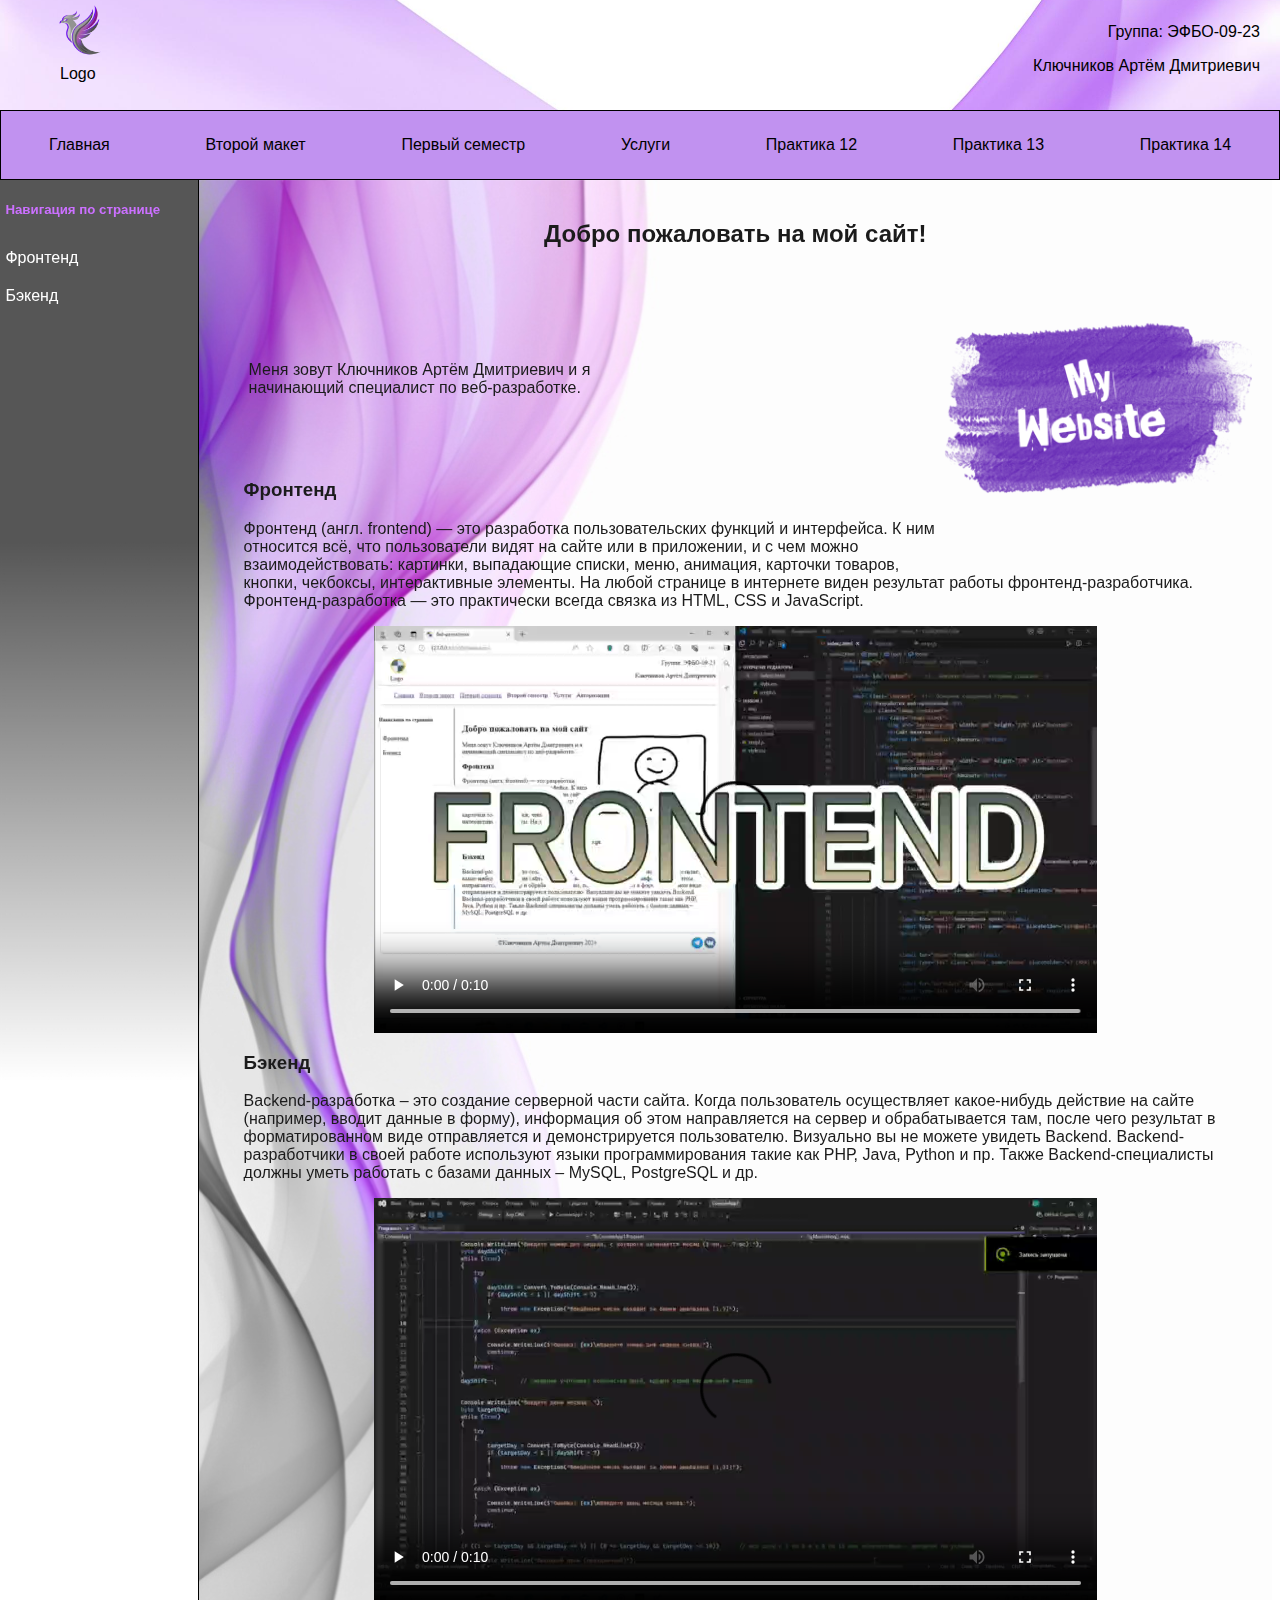
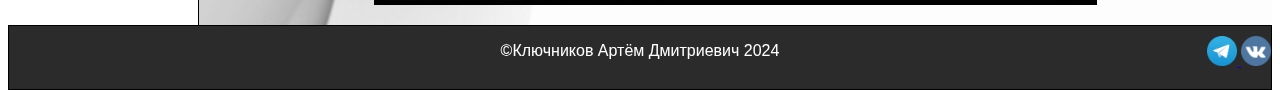
<file: index.html>
<!DOCTYPE html>
<html lang="ru">    <!-- Основной язык страницы -->
<head>
    <meta charset="UTF-8">      <!-- Установка кодировки символов текста веб-страницы -->
    <title>Веб-разработка</title>       <!-- Заголовок страницы -->
    <link rel="stylesheet" type="text/css" href="styles.css">
    <link rel="icon" type="image/x-icon" href="/img/favicon.ico"> <!-- Установка фавикона -->
    <link rel="icon" type="image/x-icon" href="/img/favicon-16x16.png">
    <link rel="icon" type="image/x-icon" href="/img/favicon-32x32.png">
</head>
<body>
    <header>    <!-- Шапка страницы -->
        <div class="head-background">
            <img class="logo_img" src="img/logo.png" alt="logo">      <!-- Размещение и масштабирование логотипа -->
            <p class="logo_title">Logo</p>
            <div class="identification">
                <p>Группа: ЭФБО-09-23</p>
                <p>Ключников Артём Дмитриевич</p>
            </div>
        </div>
        
        <nav class="navbar">    <!-- Перечень основных навигационных ссылок --> 
            <ul class="nav-menu">
                <li><a href="index.html">Главная</a></li>          
                <li><a href="index2.html">Второй макет</a></li>     
                <li><a href="index3.html">Первый семестр</a></li>
                <li><a href="index4.html">Услуги</a></li>
                <li><a href="index12.html">Практика 12</a></li>
                <li><a href="index13.html">Практика 13</a></li>
                <li><a href="index14.html">Практика 14</a></li>
            </ul>
        </nav>
    </header>
    <div class="no-header">
        <aside id="sidebar">         <!-- Боковая панель с якорными ссылками -->
            <h5>Навигация по странице</h5>  <!-- Загловок боковой панели -->
            <ul>
                <li><a href="#frontend">Фронтенд</a></li>     <!-- Якорная ссылка на абзац с фронтендом -->
                <li><a href="#backend">Бэкенд</a></li>       <!-- Якорная ссылка на абзац с бэкендом -->
            </ul>
        </aside>
        <main class="content">  <!-- Основное содержимое страницы -->
            <h2>Добро пожаловать на мой сайт!</h2>
            <img src="img/myWebsite.png" id="laptopImg" width="30%" height="30%" alt="laptop">
            <p id="introduction">Меня зовут Ключников Артём Дмитриевич и я начинающий специалист по веб-разработке.</p>
            <h3>Фронтенд</h3>
            <p id="frontend">
            Фронтенд (англ. frontend) — это разработка пользовательских функций и интерфейса.
            К ним относится всё, что пользователи видят на сайте или в приложении, и с чем можно
            взаимодействовать: картинки, выпадающие списки, меню, анимация, карточки товаров, кнопки, чекбоксы,
            интерактивные элементы. На любой странице в интернете виден результат работы фронтенд-разработчика.
            Фронтенд-разработка — это практически всегда связка из HTML, CSS и JavaScript.
            </p>
            <video width="70%" height="70%" class="mainPageVideo" controls>
                <source src="vid/frontend.mp4" type="video/mp4">
                Your browser does not support the video tag.
            </video>
            <h3>Бэкенд</h3>
            <p id="backend">
            Backend-разработка – это создание серверной части сайта. Когда пользователь осуществляет какое-нибудь действие на сайте (например, вводит данные в форму), информация об этом направляется на сервер и обрабатывается там, после чего результат в форматированном виде отправляется и демонстрируется пользователю. Визуально вы не можете увидеть Backend.
            Backend-разработчики в своей работе используют языки программирования такие как РНР, Java, Python и пр.
            Также Backend-специалисты должны уметь работать с базами данных – MySQL, PostgreSQL и др.
            </p>
            <video width="70%" height="70%" class="mainPageVideo" controls>
                <source src="vid/backend.mp4" type="video/mp4">
                Your browser does not support the video tag.
            </video>
        </main>
        <footer>
            <p id="copyrightInfo">©Ключников Артём Дмитриевич 2024</p>      <!-- Copyright-информация -->
            <div id="copyrightLinks">
                <a href="https://web.telegram.org/a/">      <!-- Ссылка на соцсеть в виде значка -->
                    <img src="/img/tg.png" width="30" height="30" alt="tg icon">
                </a>
                <a href="https://vk.com/">
                    <img src="/img/vk.png" width="30" height="30" alt="vk icon">
                </a>
            </div>
        </footer>
    </div>       
    
</body>
</html>
</file>
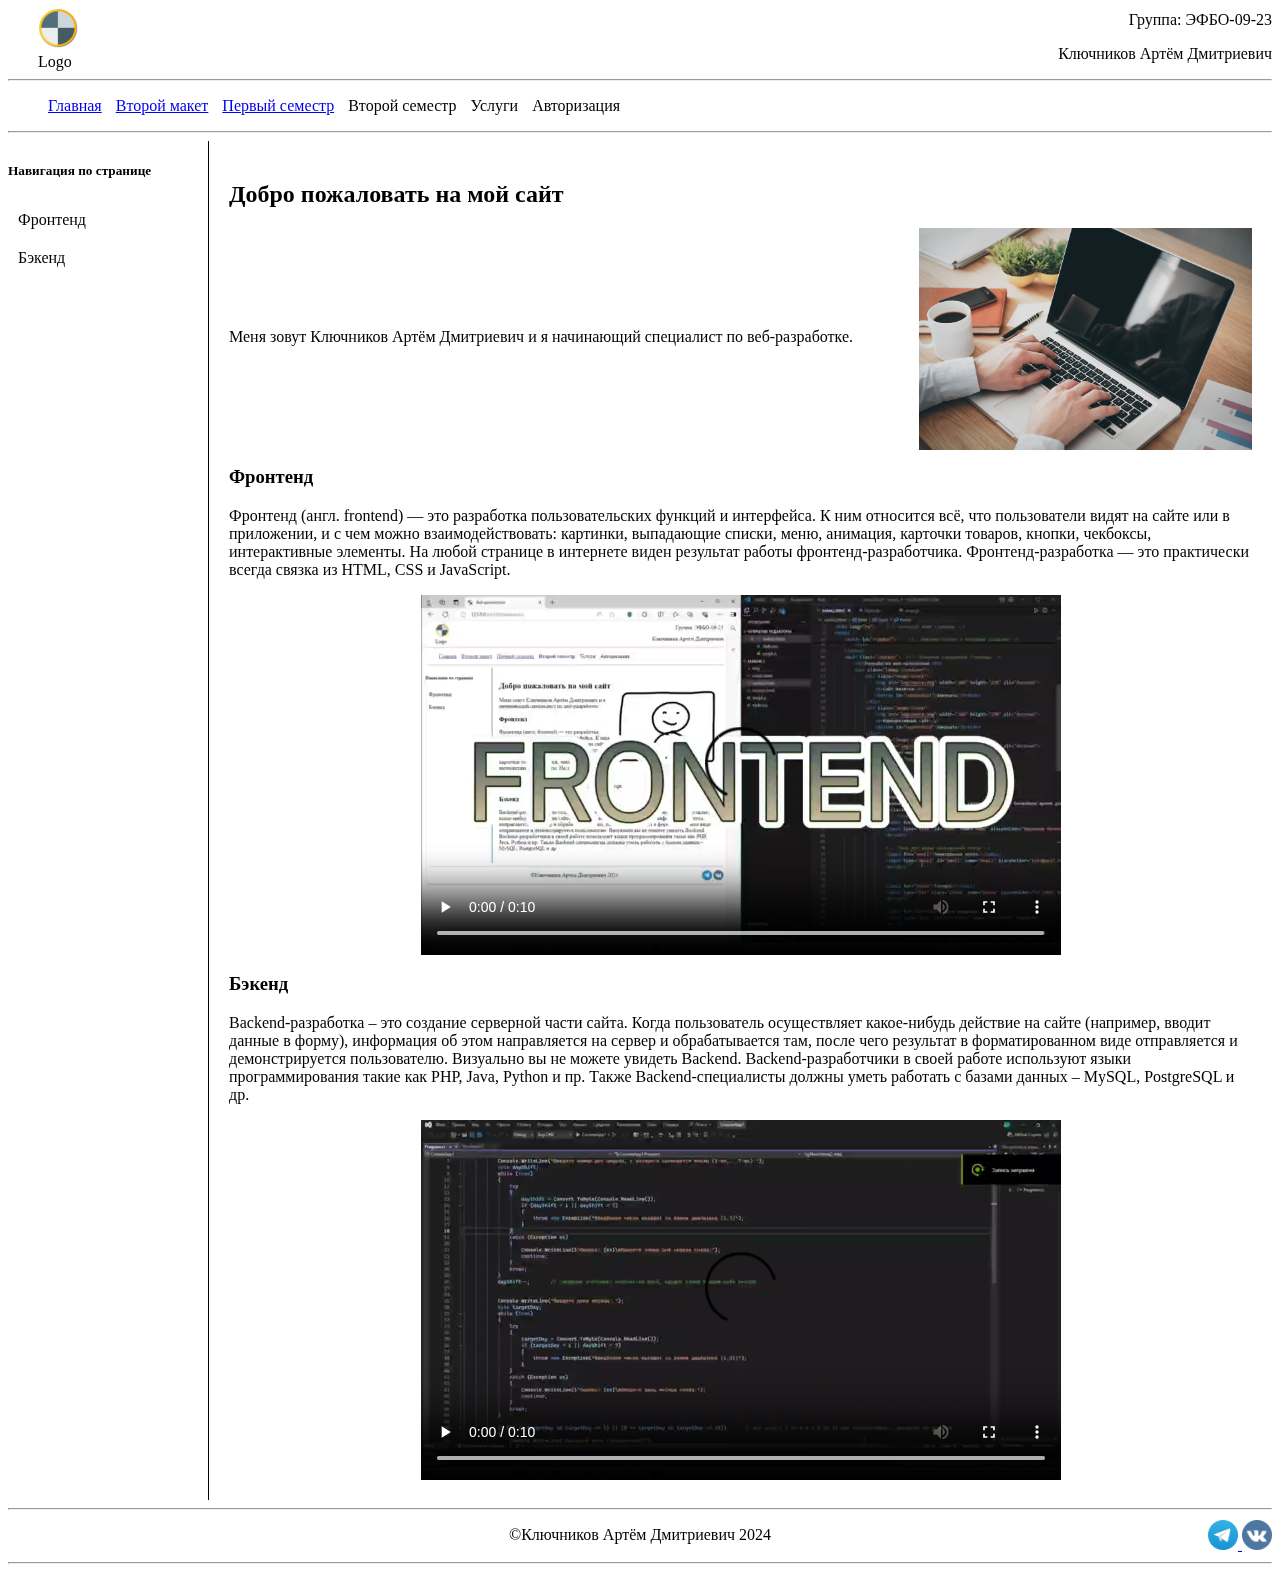
<file: Frontend/index.html>
<!DOCTYPE html>
<html lang="ru">    <!-- Основной язык страницы -->
<head>
    <meta charset="UTF-8">      <!-- Установка кодировки символов текста веб-страницы -->
    <title>Веб-разработка</title>       <!-- Заголовок страницы -->
    <link rel="stylesheet" type="text/css" href="style.css">
    <link rel="icon" type="image/x-icon" href="/img/favicon.ico"> <!-- Установка фавикона -->
</head>
<body>
    <header>    <!-- Шапка страницы -->
        <img class="logo_img" src="img/logo.png" alt="logo">      <!-- Размещение и масштабирование логотипа -->
        <p class="logo_title">Logo</p>
        <div class="identification">
            <p>Группа: ЭФБО-09-23</p>
            <p>Ключников Артём Дмитриевич</p>
        </div>
        <hr>     <!-- Здесь и дальше: горизонтальная линия -->
        <nav class="horizontal-nav">    <!-- Перечень основных навигационных ссылок --> 
            <ul>
                <li><a href="index.html">Главная</a></li>          
                <li><a href="index2.html">Второй макет</a></li>     
                <li><a href="index3.html">Первый семестр</a></li>
                <li><a>Второй семестр</a></li>
                <li><a>Услуги</a></li>
                <li><a>Авторизация</a></li>
            </ul>
        </nav>
        <hr>
    </header>       
    <aside id="sidebar">         <!-- Боковая панель с якорными ссылками -->
        <h5 >Навигация по странице</h5>  <!-- Загловок боковой панели -->
        <ul>
            <li><a href="#frontend">Фронтенд</a></li>     <!-- Якорная ссылка на абзац с фронтендом -->
            <li><a href="#backend">Бэкенд</a></li>       <!-- Якорная ссылка на абзац с бэкендом -->
        </ul>
    </aside>
    <main class="content">  <!-- Основное содержимое страницы -->
        <h2>Добро пожаловать на мой сайт</h2>
        <img src="img/laptop.jpeg" id="laptopImg" width="333" height="222" alt="laptop">
        <p id="introduction">Меня зовут Ключников Артём Дмитриевич и я начинающий специалист по веб-разработке.</p>
        <h3>Фронтенд</h3>
        <p id="frontend">
        Фронтенд (англ. frontend) — это разработка пользовательских функций и интерфейса.
        К ним относится всё, что пользователи видят на сайте или в приложении, и с чем можно
        взаимодействовать: картинки, выпадающие списки, меню, анимация, карточки товаров, кнопки, чекбоксы,
        интерактивные элементы. На любой странице в интернете виден результат работы фронтенд-разработчика.
        Фронтенд-разработка — это практически всегда связка из HTML, CSS и JavaScript.
        </p>
        <video width="640" height="360" class="mainPageVideo" controls>
            <source src="vid/frontend.mp4" type="video/mp4">
            Your browser does not support the video tag.
        </video>
        <h3>Бэкенд</h3>
        <p id="backend">
        Backend-разработка – это создание серверной части сайта. Когда пользователь осуществляет какое-нибудь действие на сайте (например, вводит данные в форму), информация об этом направляется на сервер и обрабатывается там, после чего результат в форматированном виде отправляется и демонстрируется пользователю. Визуально вы не можете увидеть Backend.
        Backend-разработчики в своей работе используют языки программирования такие как РНР, Java, Python и пр.
        Также Backend-специалисты должны уметь работать с базами данных – MySQL, PostgreSQL и др.
        </p>
        <video width="640" height="360" class="mainPageVideo" controls>
            <source src="vid/backend.mp4" type="video/mp4">
            Your browser does not support the video tag.
        </video>
    </main>
    <footer>
        <hr>
        <p id="copyrightInfo">©Ключников Артём Дмитриевич 2024</p>      <!-- Copyright-информация -->
        <div id="copyrightLinks">
            <a href="https://web.telegram.org/a/">      <!-- Ссылка на соцсеть в виде значка -->
                <img src="/img/tg.png" width="30" height="30" alt="tg icon">
            </a>
            <a href="https://vk.com/">
                <img src="/img/vk.png" width="30" height="30" alt="vk icon">
            </a>
        </div>
        <hr>
    </footer>
</body>
</html>
</file>
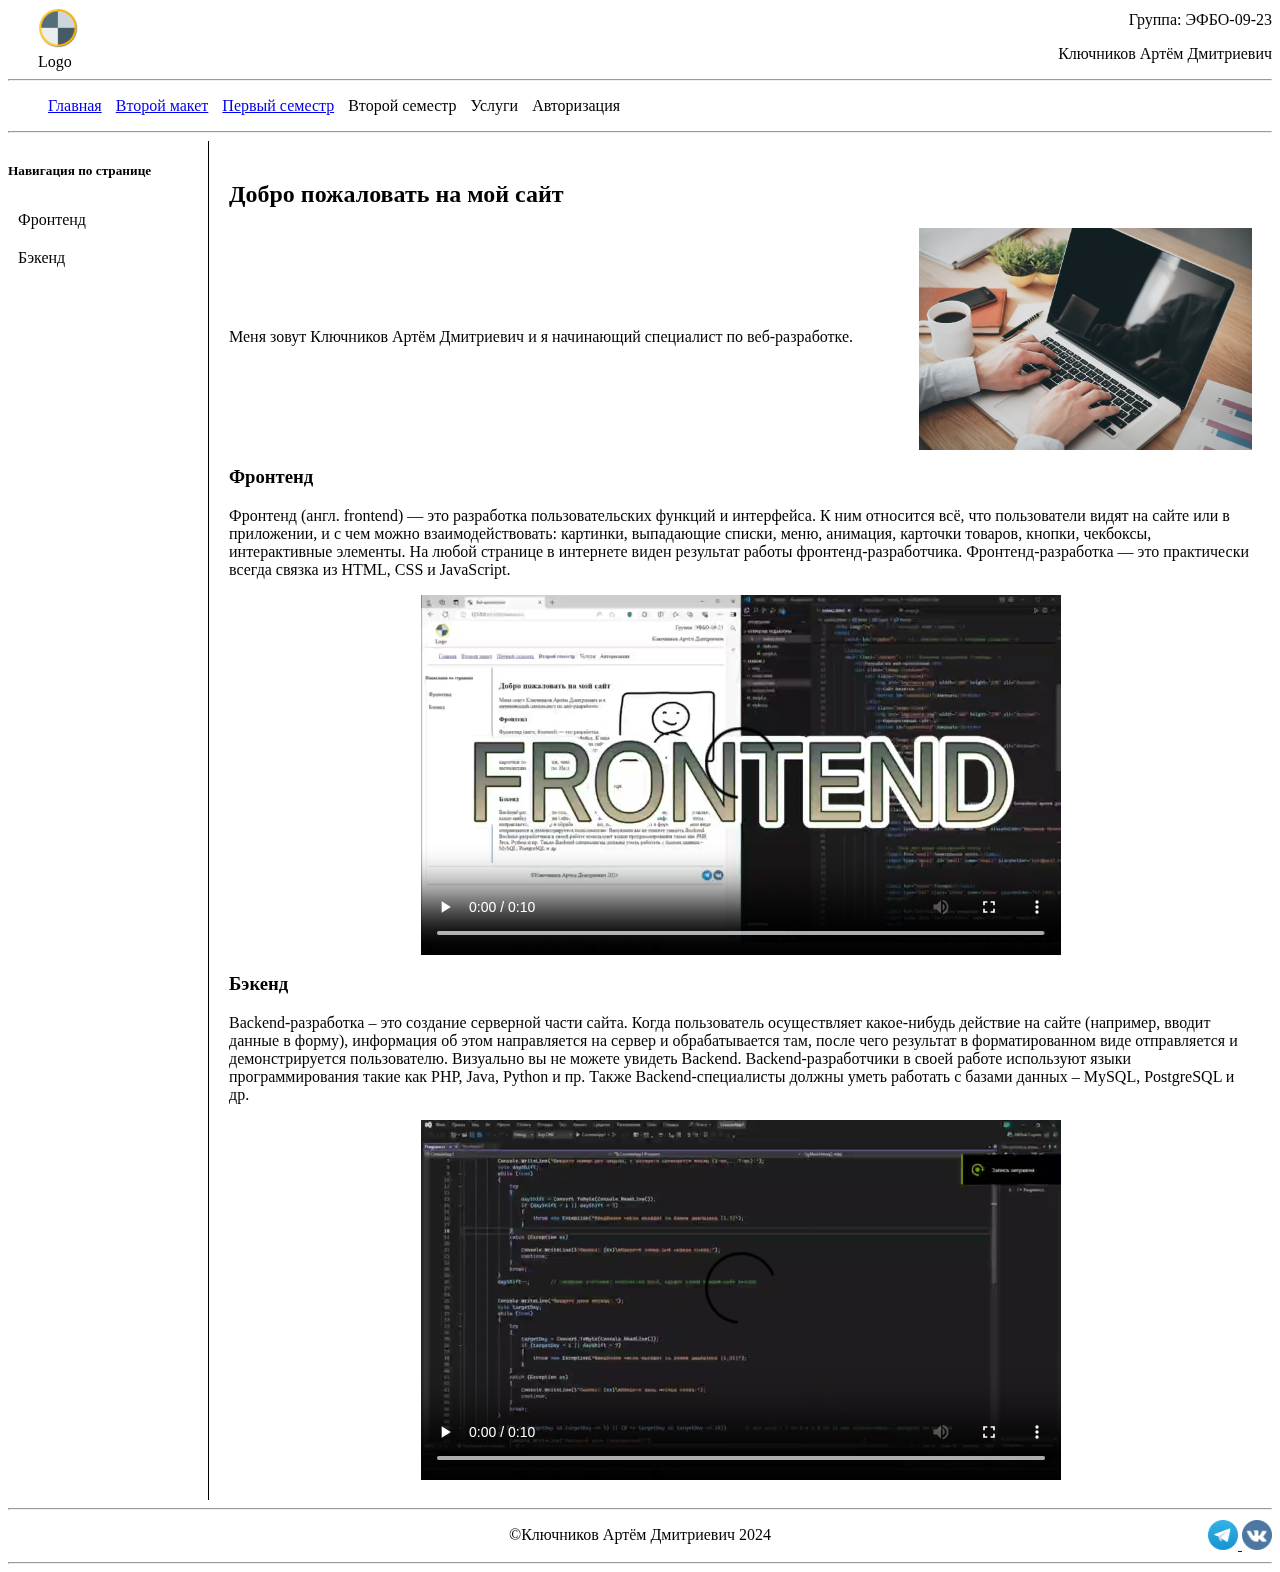
<file: Frontend/lesson_1/index.html>
<!DOCTYPE html>
<html lang="ru">    <!-- Основной язык страницы -->
<head>
    <meta charset="UTF-8">      <!-- Установка кодировки символов текста веб-страницы -->
    <title>Веб-разработка</title>       <!-- Заголовок страницы -->
    <link rel="stylesheet" type="text/css" href="style.css">
    <link rel="icon" type="image/x-icon" href="/img/favicon.ico"> <!-- Установка фавикона -->
</head>
<body>
    <header>    <!-- Шапка страницы -->
        <img class="logo_img" src="img/logo.png" alt="logo">      <!-- Размещение и масштабирование логотипа -->
        <p class="logo_title">Logo</p>
        <div class="identification">
            <p>Группа: ЭФБО-09-23</p>
            <p>Ключников Артём Дмитриевич</p>
        </div>
        <hr>     <!-- Здесь и дальше: горизонтальная линия -->
        <nav class="horizontal-nav">    <!-- Перечень основных навигационных ссылок (технически работает лишь две)--> 
            <ul>
                <li><a href="index.html">Главная</a></li>           <!-- Ссылка на текущую страницу -->
                <li><a href="index2.html">Второй макет</a></li>     <!-- Ссылка на второй макет -->
                <li><a href="index3.html">Первый семестр</a></li>
                <li><a>Второй семестр</a></li>
                <li><a>Услуги</a></li>
                <li><a>Авторизация</a></li>
            </ul>
        </nav>
        <hr>
    </header>       
    <aside id="sidebar">         <!-- Боковая панель с якорными ссылками -->
        <h5 >Навигация по странице</h5>  <!-- Загловок боковой панели -->
        <ul>
            <li><a href="#frontend">Фронтенд</a></li>     <!-- Якорная ссылка на абзац с фронтендом -->
            <li><a href="#backend">Бэкенд</a></li>       <!-- Якорная ссылка на абзац с бэкендом -->
        </ul>
    </aside>
    <main class="content">  <!-- Основное содержимое страницы -->
        <h2>Добро пожаловать на мой сайт</h2>
        <img src="img/laptop.jpeg" id="laptopImg" width="333" height="222" alt="laptop">
        <p id="introduction">Меня зовут Ключников Артём Дмитриевич и я начинающий специалист по веб-разработке.</p>
        <h3>Фронтенд</h3>
        <p id="frontend">
        Фронтенд (англ. frontend) — это разработка пользовательских функций и интерфейса.
        К ним относится всё, что пользователи видят на сайте или в приложении, и с чем можно
        взаимодействовать: картинки, выпадающие списки, меню, анимация, карточки товаров, кнопки, чекбоксы,
        интерактивные элементы. На любой странице в интернете виден результат работы фронтенд-разработчика.
        Фронтенд-разработка — это практически всегда связка из HTML, CSS и JavaScript.
        </p>
        <video width="640" height="360" class="mainPageVideo" controls>
            <source src="vid/frontend.mp4" type="video/mp4">
            Your browser does not support the video tag.
        </video>
        <h3>Бэкенд</h3>
        <p id="backend">
        Backend-разработка – это создание серверной части сайта. Когда пользователь осуществляет какое-нибудь действие на сайте (например, вводит данные в форму), информация об этом направляется на сервер и обрабатывается там, после чего результат в форматированном виде отправляется и демонстрируется пользователю. Визуально вы не можете увидеть Backend.
        Backend-разработчики в своей работе используют языки программирования такие как РНР, Java, Python и пр.
        Также Backend-специалисты должны уметь работать с базами данных – MySQL, PostgreSQL и др.
        </p>
        <video width="640" height="360" class="mainPageVideo" controls>
            <source src="vid/backend.mp4" type="video/mp4">
            Your browser does not support the video tag.
        </video>
    </main>
    <footer>
        <hr>
        <p id="copyrightInfo">©Ключников Артём Дмитриевич 2024</p>      <!-- Copyright-информация -->
        <div id="copyrightLinks">
            <a href="https://web.telegram.org/a/">      <!-- Ссылка на соцсеть в виде значка -->
                <img src="/img/tg.png" width="30" height="30" alt="tg icon">
            </a>
            <a href="https://vk.com/">
                <img src="/img/vk.png" width="30" height="30" alt="vk icon">
            </a>
        </div>
        <hr>
    </footer>
</body>
</html>
</file>
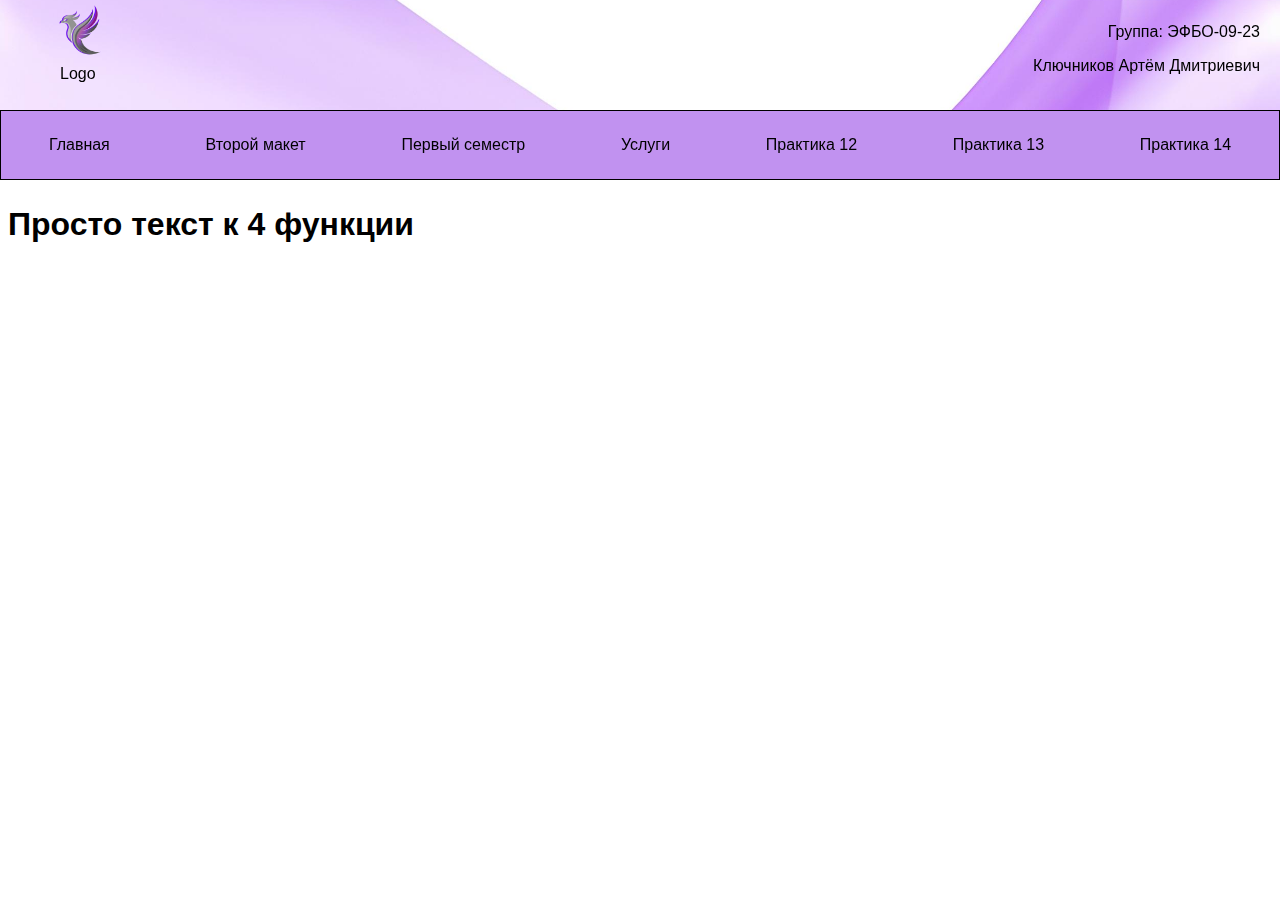
<file: index12.html>
<!DOCTYPE html>
<html lang="ru">    <!-- Основной язык страницы -->
<head>
    <meta charset="UTF-8">      <!-- Установка кодировки символов текста веб-страницы -->
    <title>Практическое занятие 12</title>       <!-- Заголовок страницы -->
    <link rel="stylesheet" type="text/css" href="styles.css">
    <link rel="icon" type="image/x-icon" href="/img/favicon.ico"> <!-- Установка фавикона -->
    <link rel="icon" type="image/x-icon" href="/img/favicon-16x16.png">
    <link rel="icon" type="image/x-icon" href="/img/favicon-32x32.png">
    <a href="https://www.yourwebsite.com/page.html?utm_term=your_term_here">Ссылка на вашу страницу с utm_term</a>
    <script src="script12.js" defer></script>
</head>
<body>
    <header>    <!-- Шапка страницы -->
        <div class="head-background">
            <img class="logo_img" src="img/logo.png" alt="logo">      <!-- Размещение и масштабирование логотипа -->
            <p class="logo_title">Logo</p>
            <div class="identification">
                <p>Группа: ЭФБО-09-23</p>
                <p>Ключников Артём Дмитриевич</p>
            </div>
        </div>
        
        <nav class="navbar">    <!-- Перечень основных навигационных ссылок --> 
            <ul class="nav-menu">
                <li><a href="index.html">Главная</a></li>          
                <li><a href="index2.html">Второй макет</a></li>     
                <li><a href="index3.html">Первый семестр</a></li>
                <li><a href="index4.html">Услуги</a></li>
                <li><a href="index12.html">Практика 12</a></li>
                <li><a href="index13.html">Практика 13</a></li>
                <li><a href="index14.html">Практика 14</a></li>
            </ul>
        </nav>
    </header>
    <div class="no-header">
        <main>
            <h1>Просто текст к 4 функции</h1>
        </main>
    </div>
    <script src="script12.js"></script>
</body>
</html>
</file>
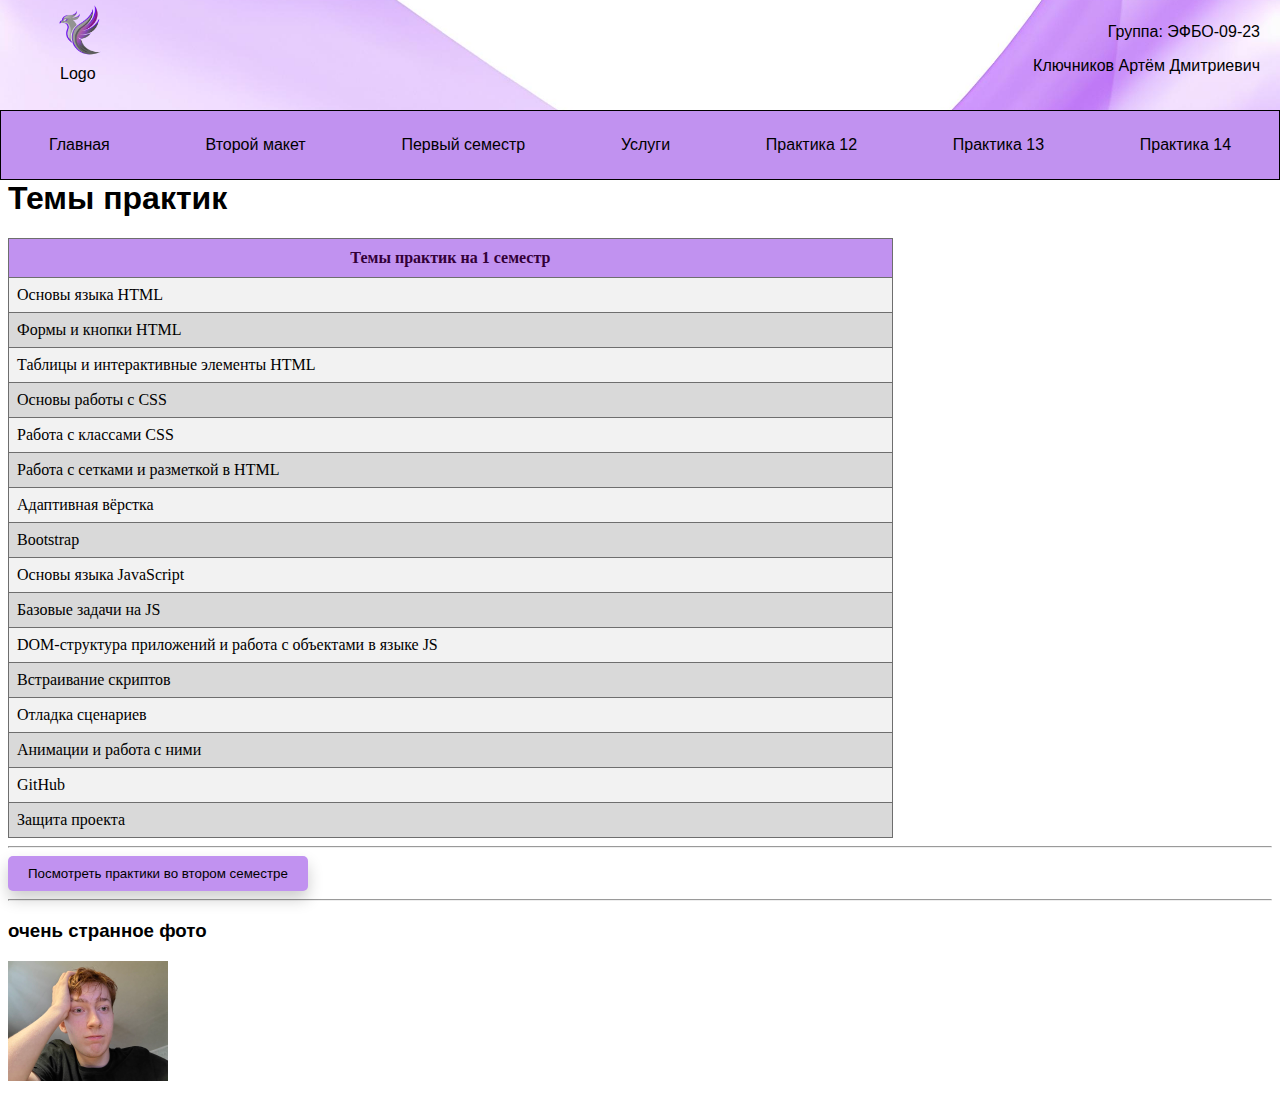
<file: index13.html>
<!DOCTYPE html>
<html lang="ru">    <!-- Основной язык страницы -->
<head>
    <meta charset="UTF-8">      <!-- Установка кодировки символов текста веб-страницы -->
    <title>Веб-разработка</title>       <!-- Заголовок страницы -->
    <link rel="stylesheet" type="text/css" href="styles.css">
    <link rel="icon" type="image/x-icon" href="/img/favicon.ico"> <!-- Установка фавикона -->
	<link rel="icon" type="image/x-icon" href="/img/favicon-16x16.png">
    <link rel="icon" type="image/x-icon" href="/img/favicon-32x32.png">
	<script src="script13.js" defer></script>
</head>
<body>
	<header>    <!-- Шапка страницы -->
        <div class="head-background">
            <img class="logo_img" src="img/logo.png" alt="logo">      <!-- Размещение и масштабирование логотипа -->
            <p class="logo_title">Logo</p>

            <div class="identification">
                <p>Группа: ЭФБО-09-23</p>
                <p>Ключников Артём Дмитриевич</p>
            </div>
        </div>
        <nav class="navbar">    <!-- Перечень основных навигационных ссылок --> 
			<ul class="nav-menu">
                <li><a href="index.html">Главная</a></li>          
                <li><a href="index2.html">Второй макет</a></li>     
                <li><a href="index3.html">Первый семестр</a></li>
                <li><a href="index4.html">Услуги</a></li>
                <li><a href="index12.html">Практика 12</a></li>
                <li><a href="index13.html">Практика 13</a></li>
                <li><a href="index14.html">Практика 14</a></li>
            </ul>
		</nav>
    </header>       
	<div class="no-header">
		
		<main>
			<h1 id="practices">Темы практик</h1>

			<table id="practiceTable">
				<tr>
					<th>Темы практик на 1 семестр</th>
				</tr>
				<tr>
					<td>Основы языка HTML</td>
				</tr>
				<tr>
					<td>Формы и кнопки HTML</td>
				</tr>
				<tr>
					<td>Таблицы и интерактивные элементы HTML</td>
				</tr>
				<tr>
					<td>Основы работы с CSS</td>
				</tr>
				<tr>
					<td>Работа с классами CSS</td>
				</tr>
				<tr>
					<td>Работа с сетками и разметкой в HTML</td>
				</tr>
				<tr>
					<td>Адаптивная вёрстка</td>
				</tr>
				<tr>
					<td>Bootstrap</td>
				</tr>
				<tr>
					<td>Основы языка JavaScript</td>
				</tr>
				<tr>
					<td>Базовые задачи на JS</td>
				</tr>
				<tr>
					<td>DOM-структура приложений и работа с объектами в языке JS</td>
				</tr>
				<tr>
					<td>Встраивание скриптов</td>
				</tr>
				<tr>
					<td>Отладка сценариев</td>
				</tr>
				<tr>
					<td>Анимации и работа с ними</td>
				</tr>
				<tr>
					<td>GitHub</td>
				</tr>
				<tr>
					<td>Защита проекта</td>
				</tr>
			</table>
            <hr>
            <button id="showSecondSemester">Посмотреть практики во втором семестре</button>
            <hr>
            <h3>очень странное фото</h3>
            <img src="/img/ja.jpg" height="120" width="160" id="changeablePhoto" alt="student">
		</main>
	</div>
</body>
</html>
</file>
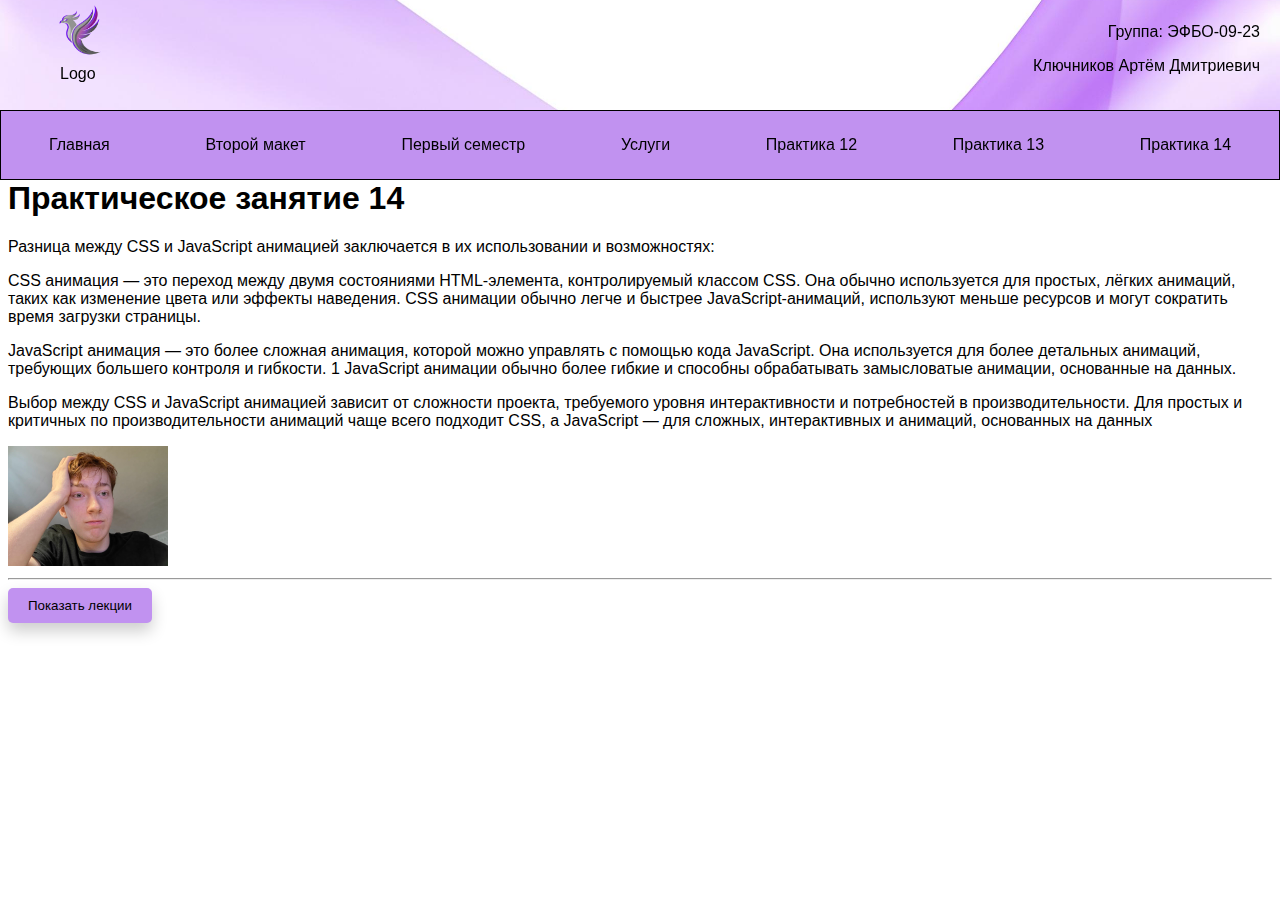
<file: index14.html>
<!DOCTYPE html>
<html lang="ru">    <!-- Основной язык страницы -->
<head>
    <meta charset="UTF-8">      <!-- Установка кодировки символов текста веб-страницы -->
    <title>Веб-разработка</title>       <!-- Заголовок страницы -->
    <link rel="stylesheet" type="text/css" href="styles.css">
    <link rel="icon" type="image/x-icon" href="/img/favicon.ico"> <!-- Установка фавикона -->
	<link rel="icon" type="image/x-icon" href="/img/favicon-16x16.png">
    <link rel="icon" type="image/x-icon" href="/img/favicon-32x32.png">
	<script src="script14.js" defer></script>
</head>
<body>
	<header>    <!-- Шапка страницы -->
        <div class="head-background">
            <img class="logo_img" src="img/logo.png" alt="logo">      <!-- Размещение и масштабирование логотипа -->
            <p class="logo_title">Logo</p>

            <div class="identification">
                <p>Группа: ЭФБО-09-23</p>
                <p>Ключников Артём Дмитриевич</p>
            </div>
        </div>
        <nav class="navbar">    <!-- Перечень основных навигационных ссылок --> 
			<ul class="nav-menu">
                <li><a href="index.html">Главная</a></li>          
                <li><a href="index2.html">Второй макет</a></li>     
                <li><a href="index3.html">Первый семестр</a></li>
                <li><a href="index4.html">Услуги</a></li>
                <li><a href="index12.html">Практика 12</a></li>
                <li><a href="index13.html">Практика 13</a></li>
                <li><a href="index14.html">Практика 14</a></li>
            </ul>
		</nav>
    </header>       
	<div class="no-header">
		
		<main>
			<h1>Практическое занятие 14</h1>

            <p>Разница между CSS и JavaScript анимацией заключается в их использовании и возможностях:</p>

            <p>CSS анимация — это переход между двумя состояниями HTML-элемента, контролируемый классом CSS. Она обычно используется для простых, лёгких анимаций, таких как изменение цвета или эффекты наведения. CSS анимации обычно легче и быстрее JavaScript-анимаций, используют меньше ресурсов и могут сократить время загрузки страницы.</p>
            <p>JavaScript анимация — это более сложная анимация, которой можно управлять с помощью кода JavaScript. Она используется для более детальных анимаций, требующих большего контроля и гибкости. 1 JavaScript анимации обычно более гибкие и способны обрабатывать замысловатые анимации, основанные на данных.</p>
            <p>Выбор между CSS и JavaScript анимацией зависит от сложности проекта, требуемого уровня интерактивности и потребностей в производительности. Для простых и критичных по производительности анимаций чаще всего подходит CSS, а JavaScript — для сложных, интерактивных и анимаций, основанных на данных</p>        </p>
            <img id="studentPhoto" height="120" width="160" src="/img/ja.jpg" alt="Фото студента">
            <hr>
            <button id="showLecturesButton">Показать лекции</button>

            <table id="lectureTable" class="table-hidden">
                <tr>
					<th>№</th>
					<th>Тема</th>
					<th>Посещение</th>
				</tr>
				<tr>
					<td>1</td>
					<td>Основы языка HTML</td>
					<td><input type="checkbox" checked></td>
				</tr>
				<tr>
					<td>2</td>
					<td>Углубленное изучение HTML</td>
					<td><input type="checkbox"></td>
				</tr>
				<tr>
					<td>3</td>
					<td>Основы работы с CSS</td>
					<td><input type="checkbox"></td>
				</tr>
				<tr>
					<td>4</td>
					<td>Адаптивная вёрстка Flexbox и Grid Layout</td>
					<td><input type="checkbox"></td>
				</tr>
				<tr>
					<td>5</td>
					<td>Bootstrap - работа с фреймворком</td>
					<td><input type="checkbox"></td>
				</tr>
				<tr>
					<td>6</td>
					<td>Основы языка JavaScript</td>
					<td><input type="checkbox"></td>
				</tr>
				<tr>
					<td>7</td>
					<td>Работа с DOM и событиями в JavaScript</td>
					<td><input type="checkbox"></td>
				</tr>
				<tr>
					<td>8</td>
					<td>Введение в GitHub и GitHub Pages</td>
					<td><input type="checkbox"></td>
				</tr>
            </table>


            
		</main>
	</div>
</body>
</html>
</file>
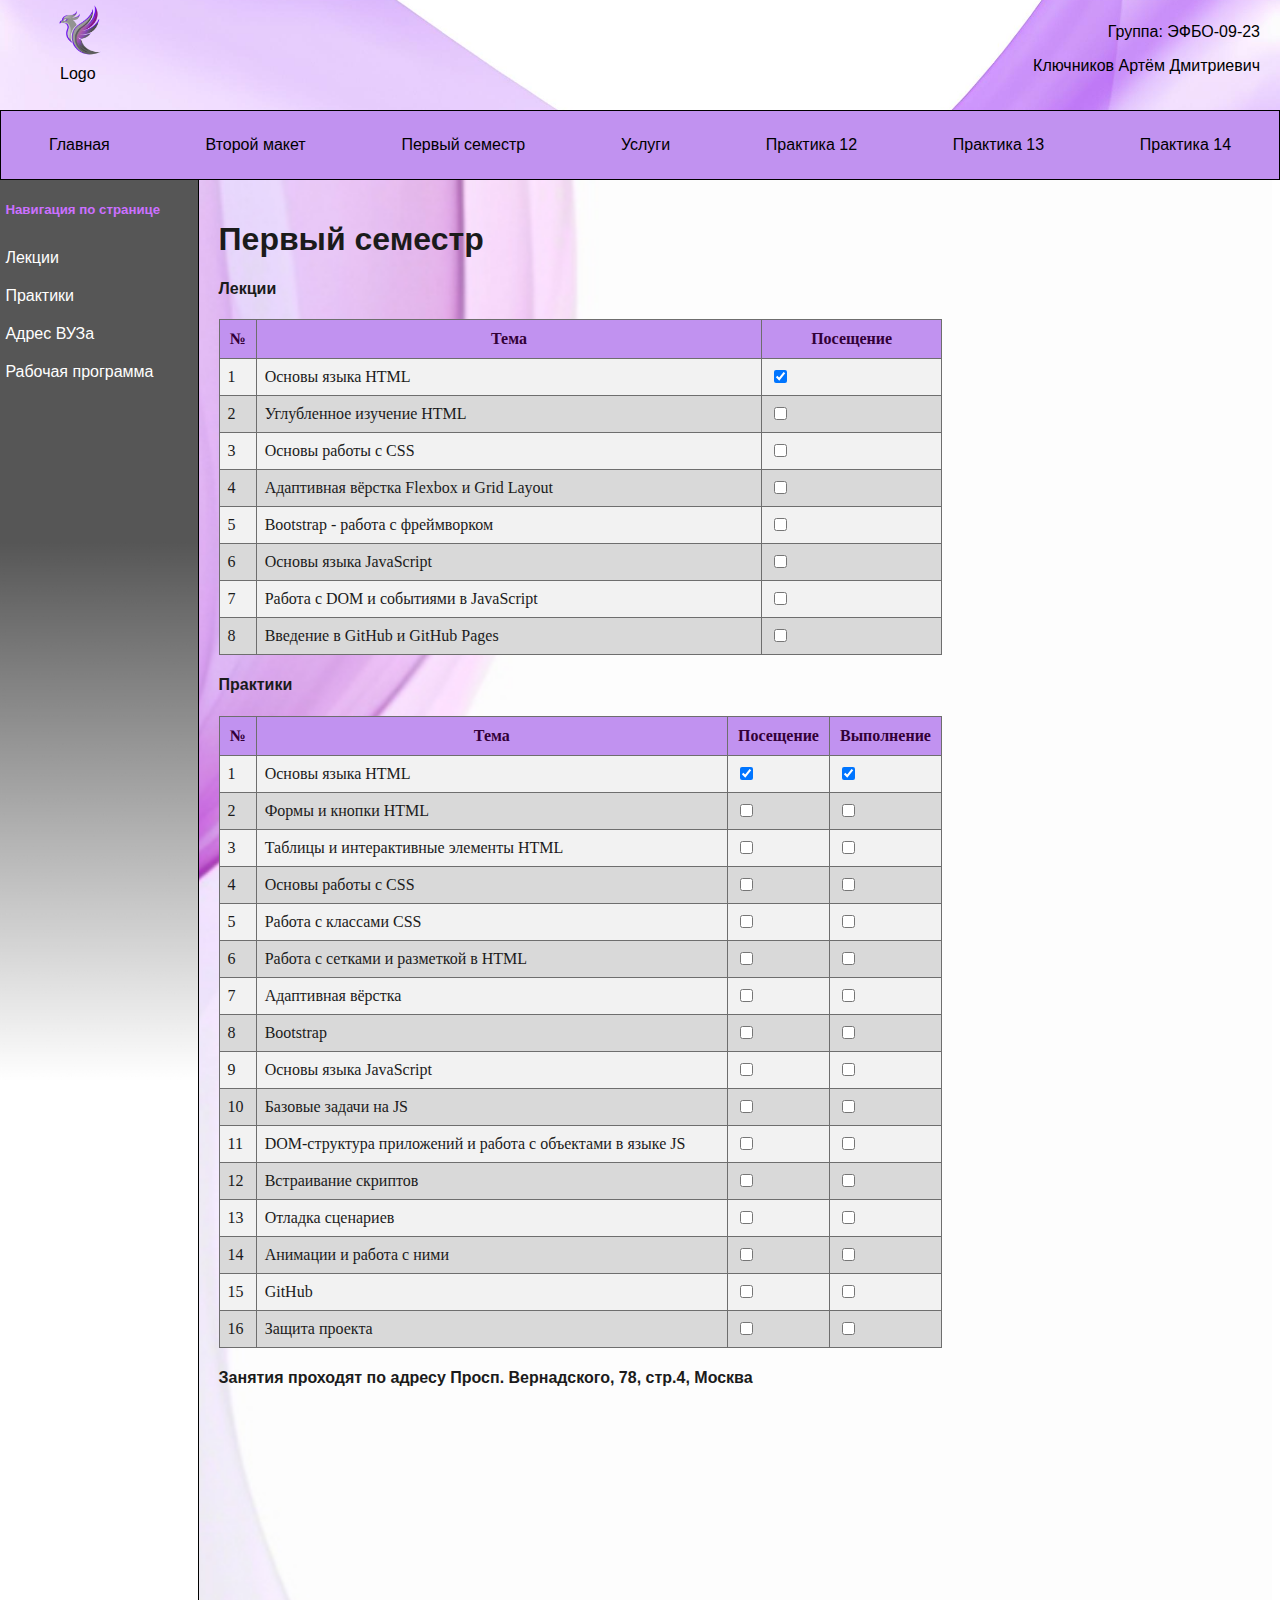
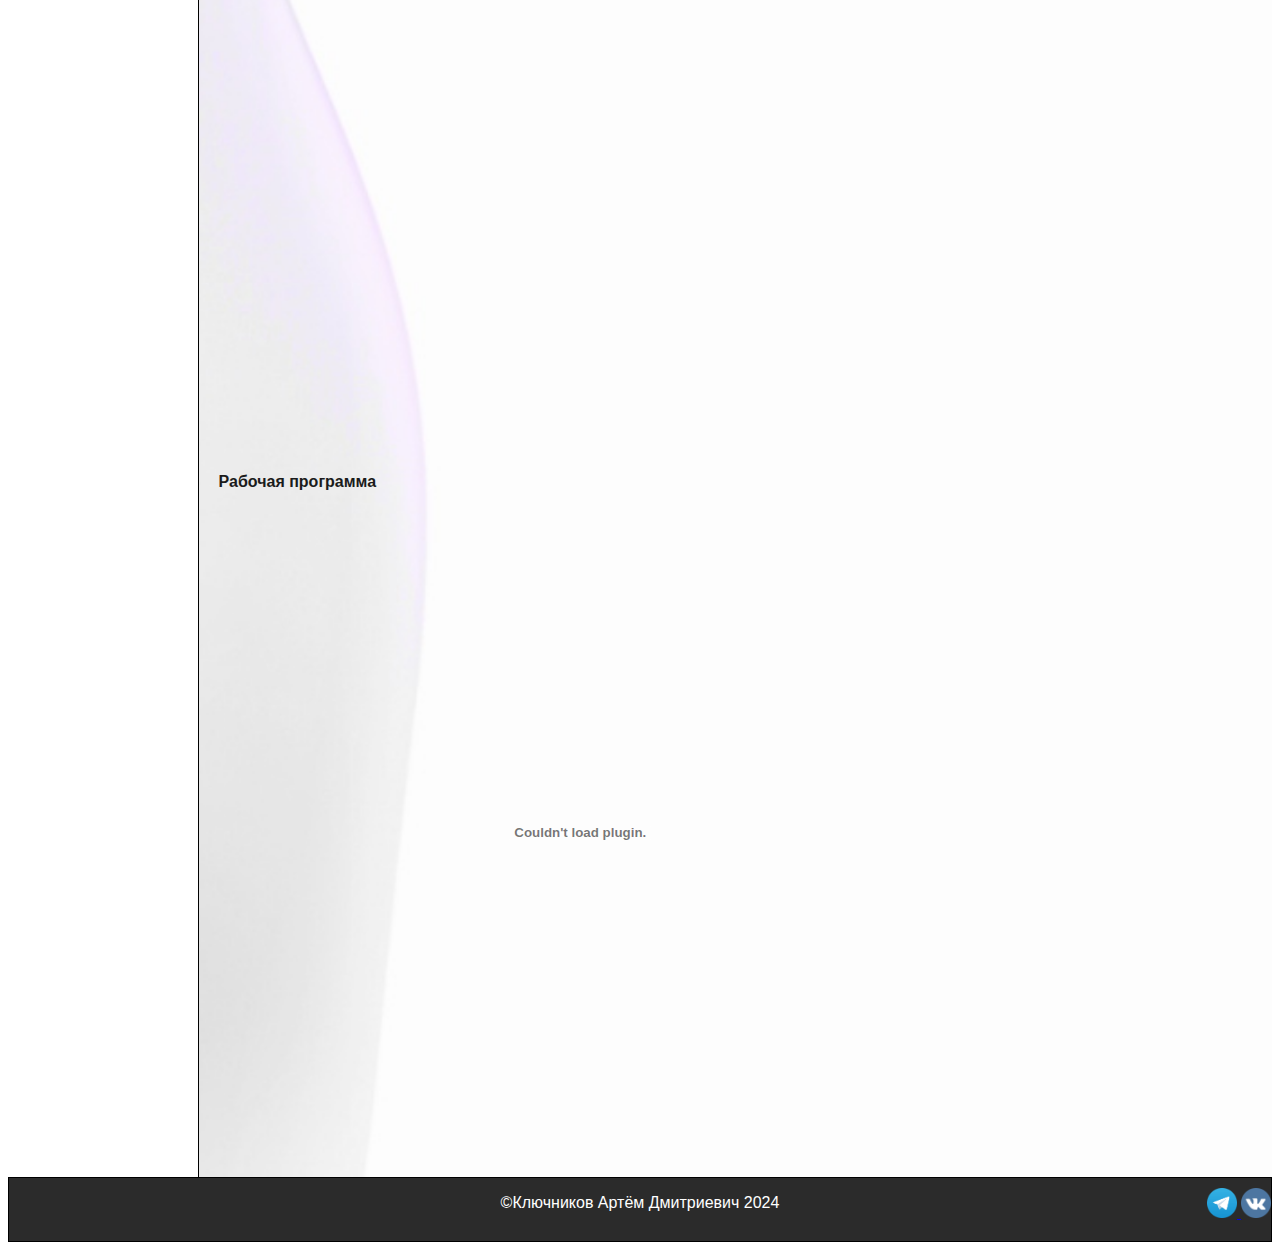
<file: index3.html>
<!DOCTYPE html>
<html lang="ru">    <!-- Основной язык страницы -->
<head>
    <meta charset="UTF-8">      <!-- Установка кодировки символов текста веб-страницы -->
    <title>Веб-разработка</title>       <!-- Заголовок страницы -->
    <link rel="stylesheet" type="text/css" href="styles.css">
    <link rel="icon" type="image/x-icon" href="/img/favicon.ico"> <!-- Установка фавикона -->
	<link rel="icon" type="image/x-icon" href="/img/favicon-16x16.png">
    <link rel="icon" type="image/x-icon" href="/img/favicon-32x32.png">
</head>
<body>
	<header>    <!-- Шапка страницы -->
        <div class="head-background">
            <img class="logo_img" src="img/logo.png" alt="logo">      <!-- Размещение и масштабирование логотипа -->
            <p class="logo_title">Logo</p>

            <div class="identification">
                <p>Группа: ЭФБО-09-23</p>
                <p>Ключников Артём Дмитриевич</p>
            </div>
        </div>
        <nav class="navbar">    <!-- Перечень основных навигационных ссылок --> 
			<ul class="nav-menu">
                <li><a href="index.html">Главная</a></li>          
                <li><a href="index2.html">Второй макет</a></li>     
                <li><a href="index3.html">Первый семестр</a></li>
                <li><a href="index4.html">Услуги</a></li>
                <li><a href="index12.html">Практика 12</a></li>
                <li><a href="index13.html">Практика 13</a></li>
                <li><a href="index14.html">Практика 14</a></li>
            </ul>
		</nav>
    </header>       
	<div class="no-header">
		<aside id="sidebar">         <!-- Боковая панель с якорными ссылками -->
			<h5 >Навигация по странице</h5>  <!-- Загловок боковой панели -->
			<ul>
				<li><a href="#lectures">Лекции</a></li>
				<li><a href="#backend">Практики</a></li>
				<li><a href="#address">Адрес ВУЗа</a></li>
				<li><a href="#program">Рабочая программа</a></li>
			</ul>
		</aside>
		<main class="content">
			<h1>Первый семестр</h1>
			<h4 id="lectures">Лекции</h4>
			<table>
				<tr>
					<th>№</th>
					<th>Тема</th>
					<th>Посещение</th>
				</tr>
				<tr>
					<td>1</td>
					<td>Основы языка HTML</td>
					<td><input type="checkbox" checked></td>
				</tr>
				<tr>
					<td>2</td>
					<td>Углубленное изучение HTML</td>
					<td><input type="checkbox"></td>
				</tr>
				<tr>
					<td>3</td>
					<td>Основы работы с CSS</td>
					<td><input type="checkbox"></td>
				</tr>
				<tr>
					<td>4</td>
					<td>Адаптивная вёрстка Flexbox и Grid Layout</td>
					<td><input type="checkbox"></td>
				</tr>
				<tr>
					<td>5</td>
					<td>Bootstrap - работа с фреймворком</td>
					<td><input type="checkbox"></td>
				</tr>
				<tr>
					<td>6</td>
					<td>Основы языка JavaScript</td>
					<td><input type="checkbox"></td>
				</tr>
				<tr>
					<td>7</td>
					<td>Работа с DOM и событиями в JavaScript</td>
					<td><input type="checkbox"></td>
				</tr>
				<tr>
					<td>8</td>
					<td>Введение в GitHub и GitHub Pages</td>
					<td><input type="checkbox"></td>
				</tr>
			</table>


			<h4 id="practices">Практики</h4>
			<table>
				<tr>
					<th>№</th>
					<th>Тема</th>
					<th>Посещение</th>
					<th>Выполнение</th>
				</tr>
				<tr>
					<td>1</td>
					<td>Основы языка HTML</td>
					<td><input type="checkbox" checked></td>
					<td><input type="checkbox" checked></td>
				</tr>
				<tr>
					<td>2</td>
					<td>Формы и кнопки HTML</td>
					<td><input type="checkbox"></td>
					<td><input type="checkbox"></td>
				</tr>
				<tr>
					<td>3</td>
					<td>Таблицы и интерактивные элементы HTML</td>
					<td><input type="checkbox"></td>
					<td><input type="checkbox"></td>
				</tr>
				<tr>
					<td>4</td>
					<td>Основы работы с CSS</td>
					<td><input type="checkbox"></td>
					<td><input type="checkbox"></td>
				</tr>
				<tr>
					<td>5</td>
					<td>Работа с классами CSS</td>
					<td><input type="checkbox"></td>
					<td><input type="checkbox"></td>
				</tr>
				<tr>
					<td>6</td>
					<td>Работа с сетками и разметкой в HTML</td>
					<td><input type="checkbox"></td>
					<td><input type="checkbox"></td>
				</tr>
				<tr>
					<td>7</td>
					<td>Адаптивная вёрстка</td>
					<td><input type="checkbox"></td>
					<td><input type="checkbox"></td>
				</tr>
				<tr>
					<td>8</td>
					<td>Bootstrap</td>
					<td><input type="checkbox"></td>
					<td><input type="checkbox"></td>
				</tr>
				<tr>
					<td>9</td>
					<td>Основы языка JavaScript</td>
					<td><input type="checkbox"></td>
					<td><input type="checkbox"></td>
				</tr>
				<tr>
					<td>10</td>
					<td>Базовые задачи на JS</td>
					<td><input type="checkbox"></td>
					<td><input type="checkbox"></td>
				</tr>
				<tr>
					<td>11</td>
					<td>DOM-структура приложений и работа с объектами в языке JS</td>
					<td><input type="checkbox"></td>
					<td><input type="checkbox"></td>
				</tr>
				<tr>
					<td>12</td>
					<td>Встраивание скриптов</td>
					<td><input type="checkbox"></td>
					<td><input type="checkbox"></td>
				</tr>
				<tr>
					<td>13</td>
					<td>Отладка сценариев</td>
					<td><input type="checkbox"></td>
					<td><input type="checkbox"></td>
				</tr>
				<tr>
					<td>14</td>
					<td>Анимации и работа с ними</td>
					<td><input type="checkbox"></td>
					<td><input type="checkbox"></td>
				</tr>
				<tr>
					<td>15</td>
					<td>GitHub</td>
					<td><input type="checkbox"></td>
					<td><input type="checkbox"></td>
				</tr>
				<tr>
					<td>16</td>
					<td>Защита проекта</td>
					<td><input type="checkbox"></td>
					<td><input type="checkbox"></td>
				</tr>
			</table>
			<h4 id="address">Занятия проходят по адресу Просп. Вернадского, 78, стр.4, Москва</h4>
			<iframe src="https://yandex.ru/map-widget/v1/?um=constructor%3Af1d14257a009dd45817b0fa1d54fb8a4abd848799eef46a34f7798c2ccf1d5fa&amp;source=constructor" width="70%" height="640" frameborder="0"></iframe>
			<h4 id="program">Рабочая программа</h4>
			<embed src="documents/p3HTML.pdf" type="application/pdf" width="70%" height="640">
		</main>
		<footer>
			<p id="copyrightInfo">©Ключников Артём Дмитриевич 2024</p>      <!-- Copyright-информация -->
			<div id="copyrightLinks">
				<a href="https://web.telegram.org/a/">      <!-- Ссылка на соцсеть в виде значка -->
					<img type="png" src="/img/tg.png" width="30" height="30" alt="tg icon">
				</a>
				<a href="https://vk.com/">
					<img src="/img/vk.png" width="30" height="30" alt="vk icon">
				</a>
			</div>
		</footer>
	</div>

</body>
</html>
</file>
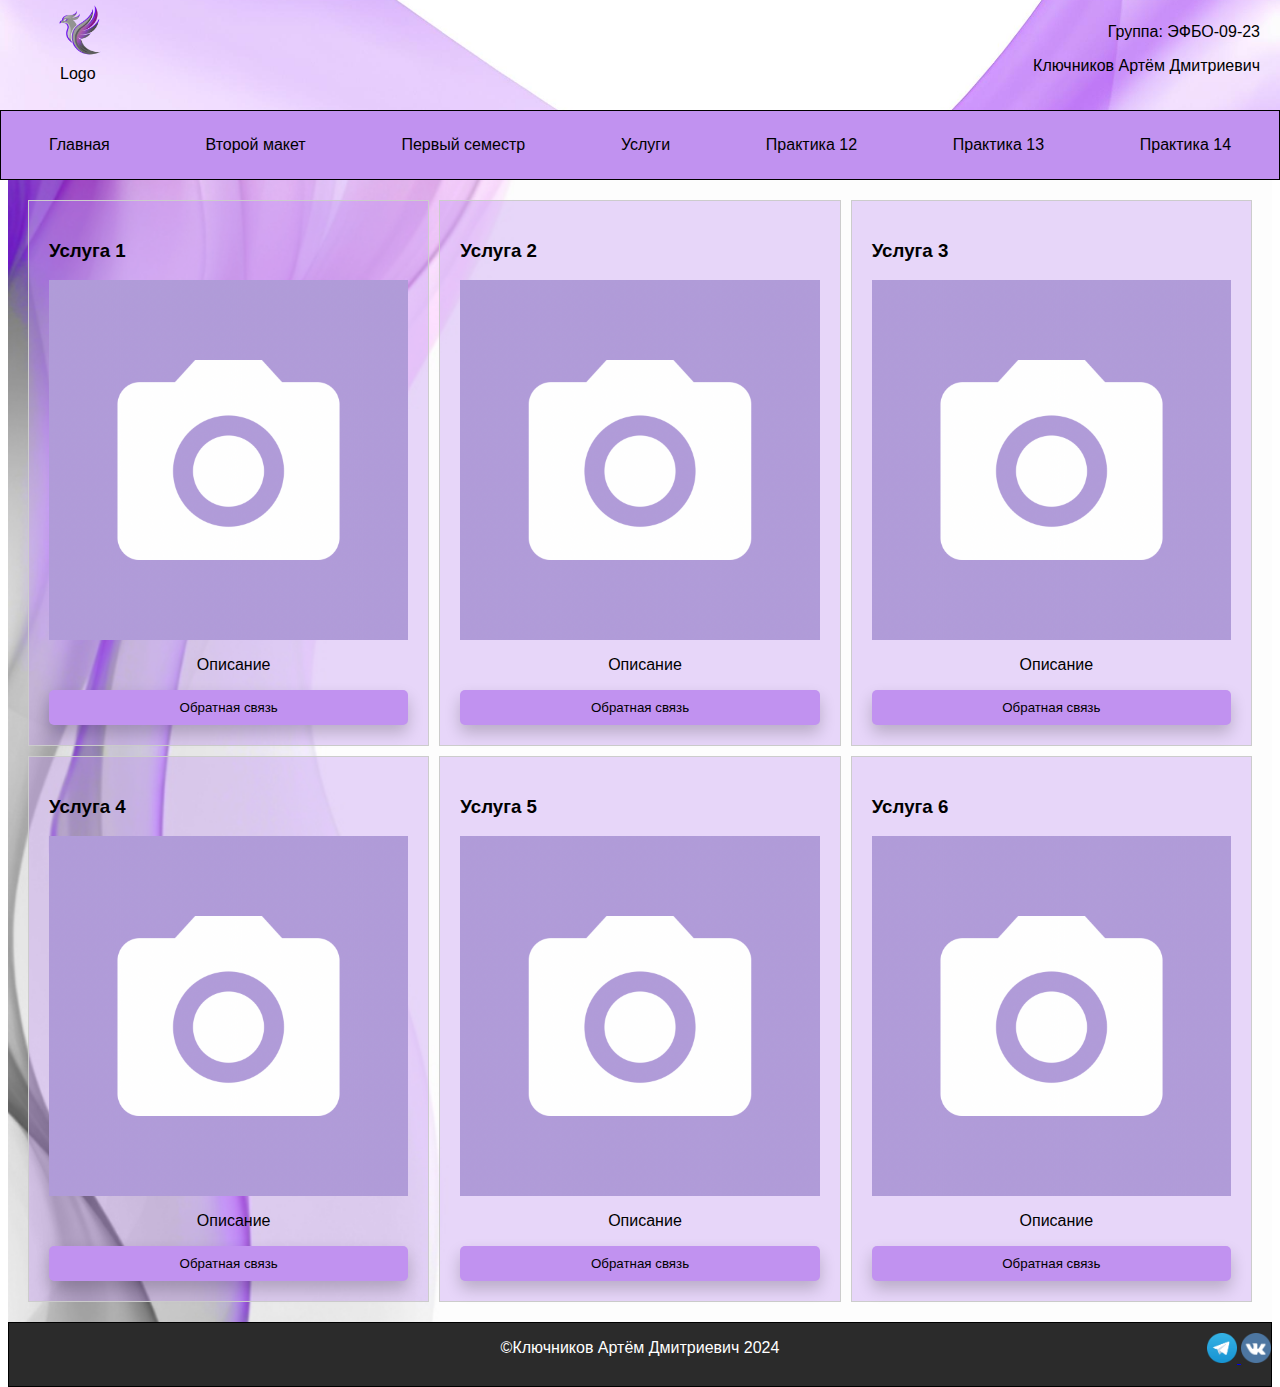
<file: index4.html>
<!DOCTYPE html>
<html lang="ru">    <!-- Основной язык страницы -->
<head>
    <meta charset="UTF-8">      <!-- Установка кодировки символов текста веб-страницы -->
    <title>Веб-разработка</title>       <!-- Заголовок страницы -->
    <link rel="stylesheet" type="text/css" href="styles.css">
    <link rel="icon" type="image/x-icon" href="/img/favicon.ico"> <!-- Установка фавикона -->
    <link rel="icon" type="image/x-icon" href="/img/favicon-16x16.png">
    <link rel="icon" type="image/x-icon" href="/img/favicon-32x32.png">
</head>
<body>
    <header>    <!-- Шапка страницы -->
        <div class="head-background">
            <img class="logo_img" src="img/logo.png" alt="logo">      <!-- Размещение и масштабирование логотипа -->
            <p class="logo_title">Logo</p>
            <div class="identification">
                <p>Группа: ЭФБО-09-23</p>
                <p>Ключников Артём Дмитриевич</p>
            </div>
        </div>
        <nav class="navbar">    <!-- Перечень основных навигационных ссылок --> 
            <ul class="nav-menu">
                <li><a href="index.html">Главная</a></li>          
                <li><a href="index2.html">Второй макет</a></li>     
                <li><a href="index3.html">Первый семестр</a></li>
                <li><a href="index4.html">Услуги</a></li>
                <li><a href="index12.html">Практика 12</a></li>
                <li><a href="index13.html">Практика 13</a></li>
                <li><a href="index14.html">Практика 14</a></li>
            </ul>
        </nav>
    </header>
    <div class="no-header">
        <main class="main-background">
            <div class="grid-container">
                <div class="product-card">
                    <h3>Услуга 1</h3>
                    <img src="img/photo.png" height="100%" width="100%" alt="service 1">
                    <p>Описание</p>
                    <button class="open-modal" data-service="Услуга 1">Обратная связь</button>
                </div>

                <div class="product-card">
                    <h3>Услуга 2</h3>
                    <img src="img/photo.png" height="100%" width="100%" alt="service 2">
                    <p>Описание</p>
                    <button class="open-modal" data-service="Услуга 2">Обратная связь</button>
                </div>

                <div class="product-card">
                    <h3>Услуга 3</h3>
                    <img src="img/photo.png" height="100%" width="100%" alt="service 3">
                    <p>Описание</p>
                    <button class="open-modal" data-service="Услуга 3">Обратная связь</button>
                </div>

                <div class="product-card">
                    <h3>Услуга 4</h3>
                    <img src="img/photo.png" height="100%" width="100%" alt="service 4">
                    <p>Описание</p>
                    <button class="open-modal" data-service="Услуга 4">Обратная связь</button>
                </div>

                <div class="product-card">
                    <h3>Услуга 5</h3>
                    <img src="img/photo.png" height="100%" width="100%" alt="service 5">
                    <p>Описание</p>
                    <button class="open-modal" data-service="Услуга 5">Обратная связь</button>
                </div>

                <div class="product-card">
                    <h3>Услуга 6</h3>
                    <img src="img/photo.png" height="100%" width="100%" alt="service 6">
                    <p>Описание</p>
                    <button class="open-modal" data-service="Услуга 6">Обратная связь</button>
                </div>
            </div>
            <footer>
                <p id="copyrightInfo">©Ключников Артём Дмитриевич 2024</p>      <!-- Copyright-информация -->
                <div id="copyrightLinks">
                    <a href="https://web.telegram.org/a/">      <!-- Ссылка на соцсеть в виде значка -->
                        <img src="/img/tg.png" width="30" height="30" alt="tg icon">
                    </a>
                    <a href="https://vk.com/">
                        <img src="/img/vk.png" width="30" height="30" alt="vk icon">
                    </a>
                </div>
            </footer>
        </main>
    </div>  
</body>
</html>
</file>
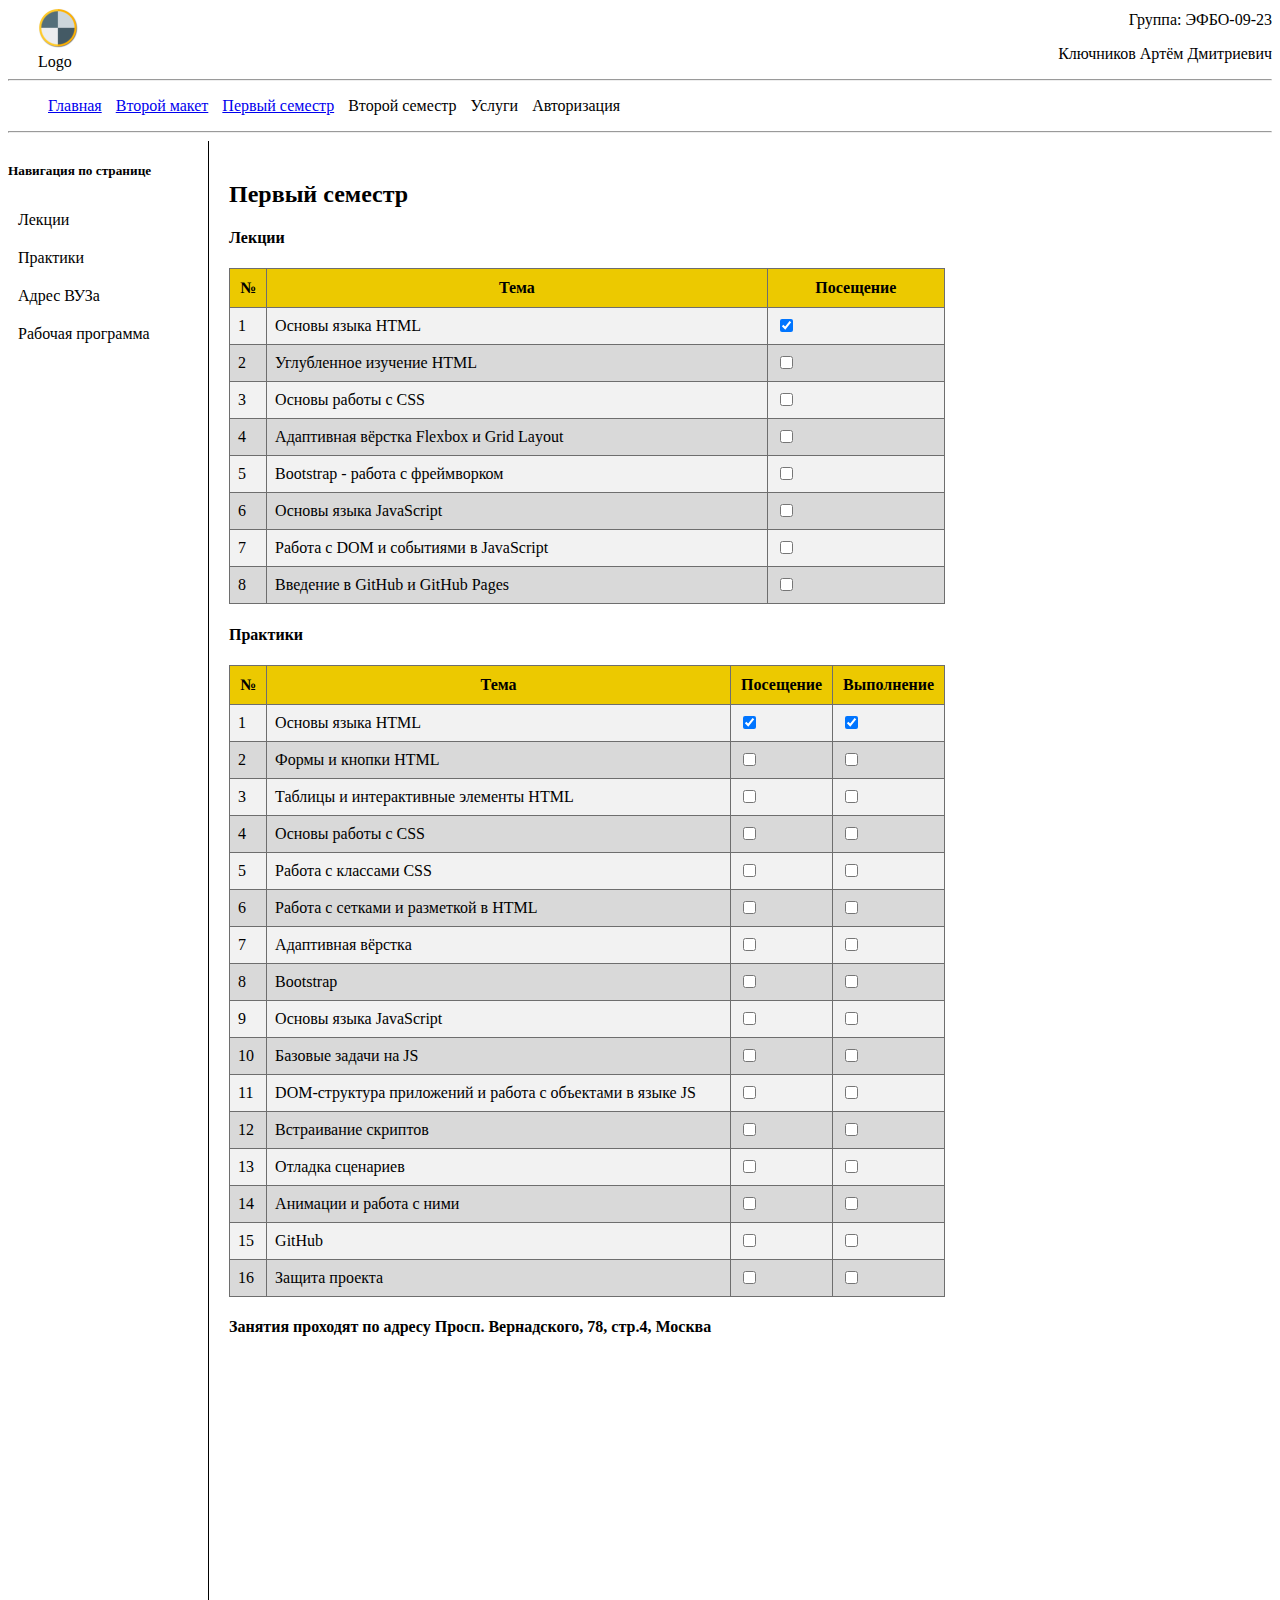
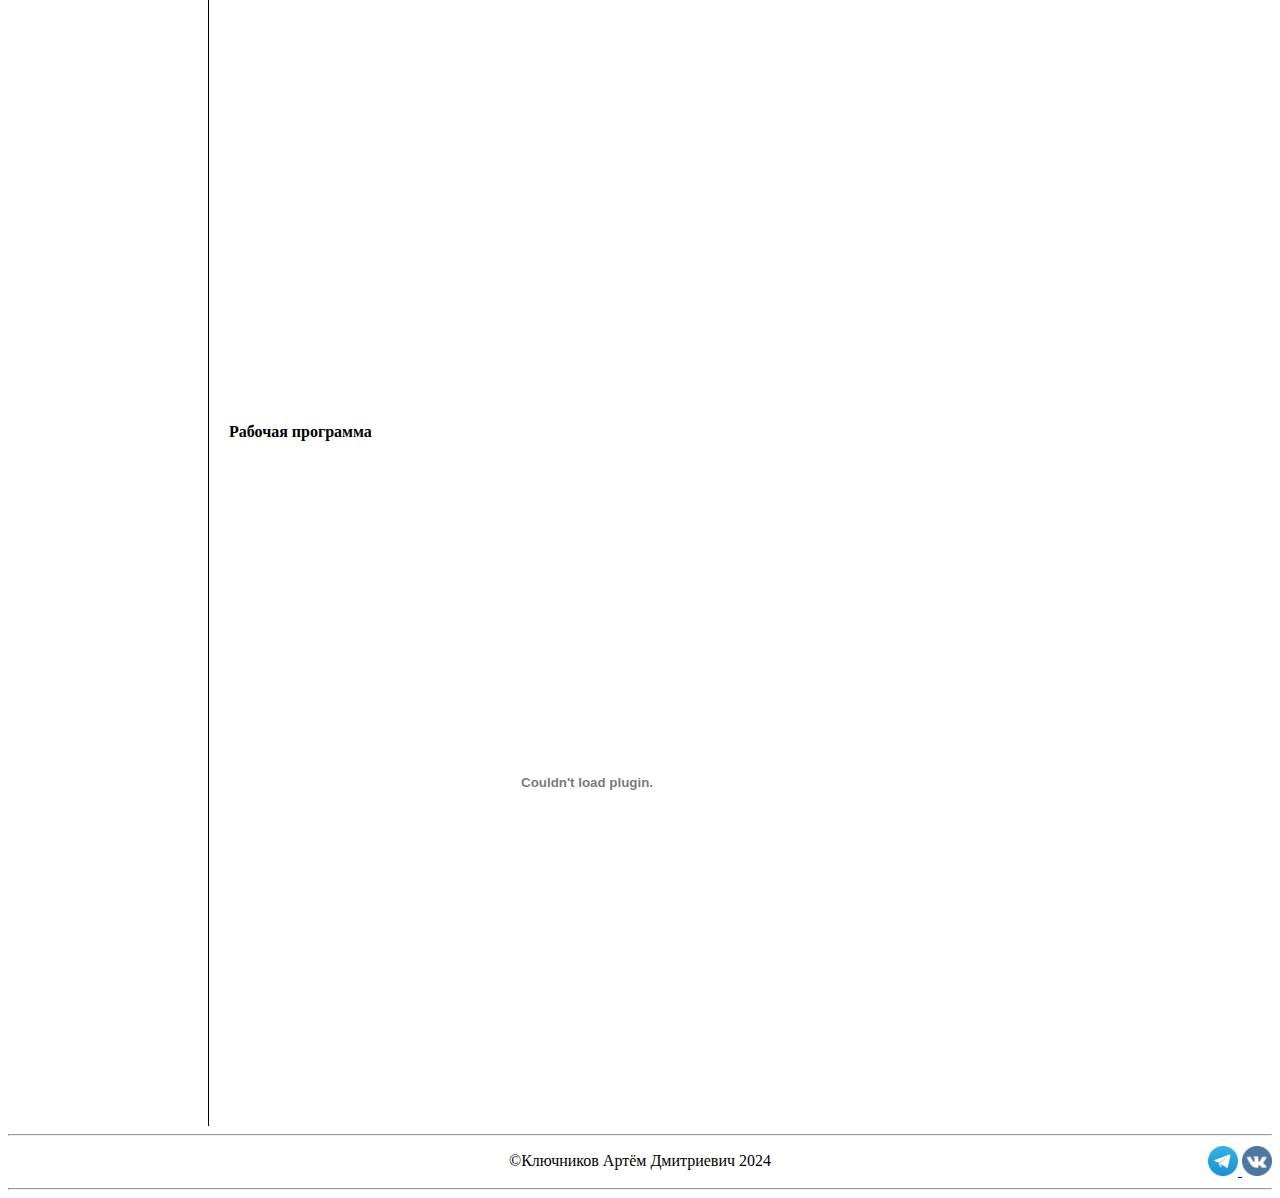
<file: Frontend/index3.html>
<!DOCTYPE html>
<html lang="ru">    <!-- Основной язык страницы -->
<head>
    <meta charset="UTF-8">      <!-- Установка кодировки символов текста веб-страницы -->
    <title>Веб-разработка</title>       <!-- Заголовок страницы -->
    <link rel="stylesheet" type="text/css" href="style.css">
    <link rel="icon" type="image/x-icon" href="/img/favicon.ico"> <!-- Установка фавикона -->
</head>
<body>
	<header>    <!-- Шапка страницы -->
        <img class="logo_img" src="img/logo.png" alt="logo">      <!-- Размещение и масштабирование логотипа -->
        <p class="logo_title">Logo</p>
        <div class="identification">
            <p>Группа: ЭФБО-09-23</p>
            <p>Ключников Артём Дмитриевич</p>
        </div>
        <hr>     <!-- Здесь и дальше: горизонтальная линия -->
        <nav class="horizontal-nav">    <!-- Перечень основных навигационных ссылок --> 
            <ul>
                <li><a href="index.html">Главная</a></li>
                <li><a href="index2.html">Второй макет</a></li>
                <li><a href="index3.html">Первый семестр</a></li>
                <li><a>Второй семестр</a></li>
                <li><a>Услуги</a></li>
                <li><a>Авторизация</a></li>
            </ul>
        </nav>
        <hr>
    </header>       
    <aside id="sidebar">         <!-- Боковая панель с якорными ссылками -->
        <h5 >Навигация по странице</h5>  <!-- Загловок боковой панели -->
        <ul>
            <li><a href="#lectures">Лекции</a></li>
            <li><a href="#backend">Практики</a></li>
			<li><a href="#address">Адрес ВУЗа</a></li>
			<li><a href="#program">Рабочая программа</a></li>
        </ul>
    </aside>
	<main class="content">
		<h2>Первый семестр</h2>
		<h4 id="lectures">Лекции</h4>
		<table>
			<tr>
				<th>№</th>
				<th>Тема</th>
				<th>Посещение</th>
			</tr>
			<tr>
				<td>1</td>
				<td>Основы языка HTML</td>
				<td><input type="checkbox" checked></td>
			</tr>
			<tr>
				<td>2</td>
				<td>Углубленное изучение HTML</td>
				<td><input type="checkbox"></td>
			</tr>
			<tr>
				<td>3</td>
				<td>Основы работы с CSS</td>
				<td><input type="checkbox"></td>
			</tr>
			<tr>
				<td>4</td>
				<td>Адаптивная вёрстка Flexbox и Grid Layout</td>
				<td><input type="checkbox"></td>
			</tr>
			<tr>
				<td>5</td>
				<td>Bootstrap - работа с фреймворком</td>
				<td><input type="checkbox"></td>
			</tr>
			<tr>
				<td>6</td>
				<td>Основы языка JavaScript</td>
				<td><input type="checkbox"></td>
			</tr>
			<tr>
				<td>7</td>
				<td>Работа с DOM и событиями в JavaScript</td>
				<td><input type="checkbox"></td>
			</tr>
			<tr>
				<td>8</td>
				<td>Введение в GitHub и GitHub Pages</td>
				<td><input type="checkbox"></td>
			</tr>
		</table>


		<h4 id="practices">Практики</h4>
		<table>
			<tr>
				<th>№</th>
				<th>Тема</th>
				<th>Посещение</th>
				<th>Выполнение</th>
			</tr>
			<tr>
				<td>1</td>
				<td>Основы языка HTML</td>
				<td><input type="checkbox" checked></td>
				<td><input type="checkbox" checked></td>
			</tr>
			<tr>
				<td>2</td>
				<td>Формы и кнопки HTML</td>
				<td><input type="checkbox"></td>
				<td><input type="checkbox"></td>
			</tr>
			<tr>
				<td>3</td>
				<td>Таблицы и интерактивные элементы HTML</td>
				<td><input type="checkbox"></td>
				<td><input type="checkbox"></td>
			</tr>
			<tr>
				<td>4</td>
				<td>Основы работы с CSS</td>
				<td><input type="checkbox"></td>
				<td><input type="checkbox"></td>
			</tr>
			<tr>
				<td>5</td>
				<td>Работа с классами CSS</td>
				<td><input type="checkbox"></td>
				<td><input type="checkbox"></td>
			</tr>
			<tr>
				<td>6</td>
				<td>Работа с сетками и разметкой в HTML</td>
				<td><input type="checkbox"></td>
				<td><input type="checkbox"></td>
			</tr>
			<tr>
				<td>7</td>
				<td>Адаптивная вёрстка</td>
				<td><input type="checkbox"></td>
				<td><input type="checkbox"></td>
			</tr>
			<tr>
				<td>8</td>
				<td>Bootstrap</td>
				<td><input type="checkbox"></td>
				<td><input type="checkbox"></td>
			</tr>
			<tr>
				<td>9</td>
				<td>Основы языка JavaScript</td>
				<td><input type="checkbox"></td>
				<td><input type="checkbox"></td>
			</tr>
			<tr>
				<td>10</td>
				<td>Базовые задачи на JS</td>
				<td><input type="checkbox"></td>
				<td><input type="checkbox"></td>
			</tr>
			<tr>
				<td>11</td>
				<td>DOM-структура приложений и работа с объектами в языке JS</td>
				<td><input type="checkbox"></td>
				<td><input type="checkbox"></td>
			</tr>
			<tr>
				<td>12</td>
				<td>Встраивание скриптов</td>
				<td><input type="checkbox"></td>
				<td><input type="checkbox"></td>
			</tr>
			<tr>
				<td>13</td>
				<td>Отладка сценариев</td>
				<td><input type="checkbox"></td>
				<td><input type="checkbox"></td>
			</tr>
			<tr>
				<td>14</td>
				<td>Анимации и работа с ними</td>
				<td><input type="checkbox"></td>
				<td><input type="checkbox"></td>
			</tr>
			<tr>
				<td>15</td>
				<td>GitHub</td>
				<td><input type="checkbox"></td>
				<td><input type="checkbox"></td>
			</tr>
			<tr>
				<td>16</td>
				<td>Защита проекта</td>
				<td><input type="checkbox"></td>
				<td><input type="checkbox"></td>
			</tr>
		</table>
		<h4 id="address">Занятия проходят по адресу Просп. Вернадского, 78, стр.4, Москва</h4>
		<iframe src="https://yandex.ru/map-widget/v1/?um=constructor%3Af1d14257a009dd45817b0fa1d54fb8a4abd848799eef46a34f7798c2ccf1d5fa&amp;source=constructor" width="70%" height="640" frameborder="0"></iframe>
		<h4 id="program">Рабочая программа</h4>
    	<embed src="documents/p3HTML.pdf" type="application/pdf" width="70%" height="640">
	</main>
	<footer>
        <hr>
        <p id="copyrightInfo">©Ключников Артём Дмитриевич 2024</p>      <!-- Copyright-информация -->
        <div id="copyrightLinks">
            <a href="https://web.telegram.org/a/">      <!-- Ссылка на соцсеть в виде значка -->
                <img src="/img/tg.png" width="30" height="30" alt="tg icon">
            </a>
            <a href="https://vk.com/">
                <img src="/img/vk.png" width="30" height="30" alt="vk icon">
            </a>
        </div>
        <hr>
    </footer>
</body>
</html>
</file>
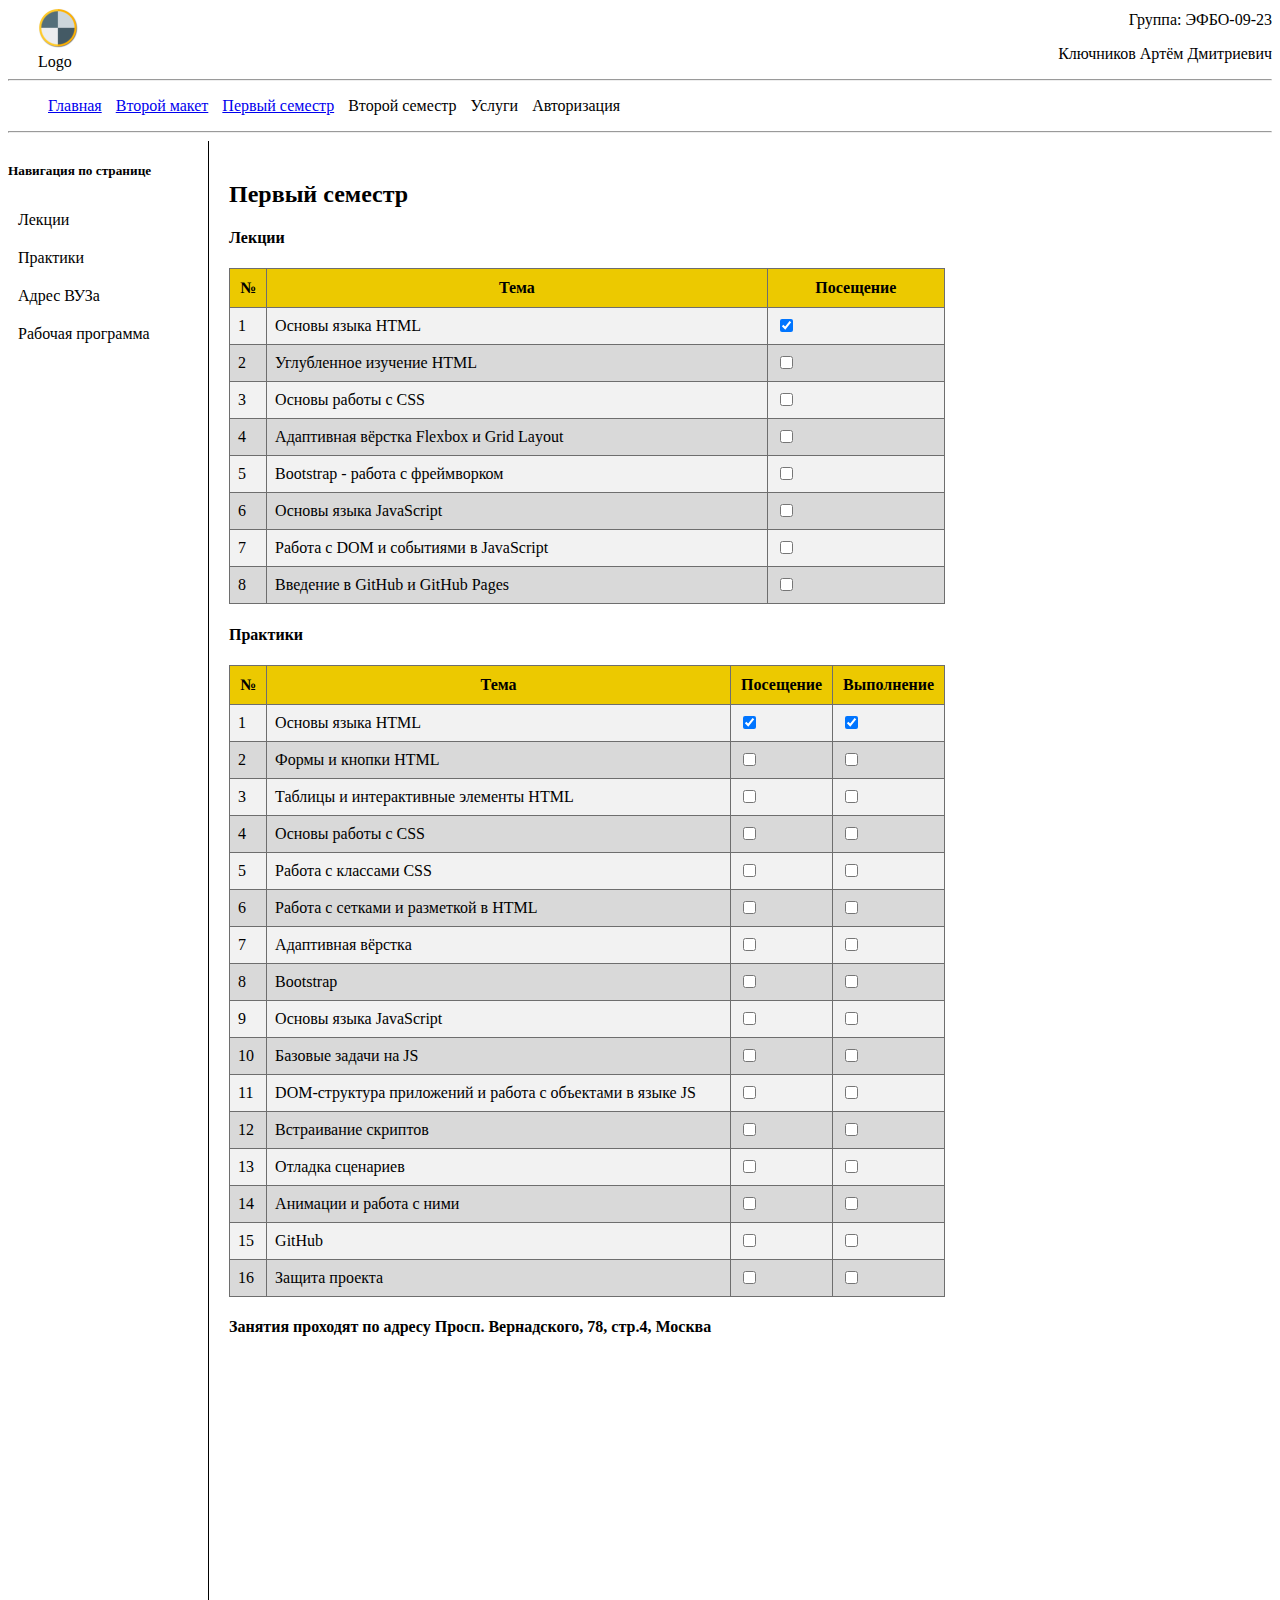
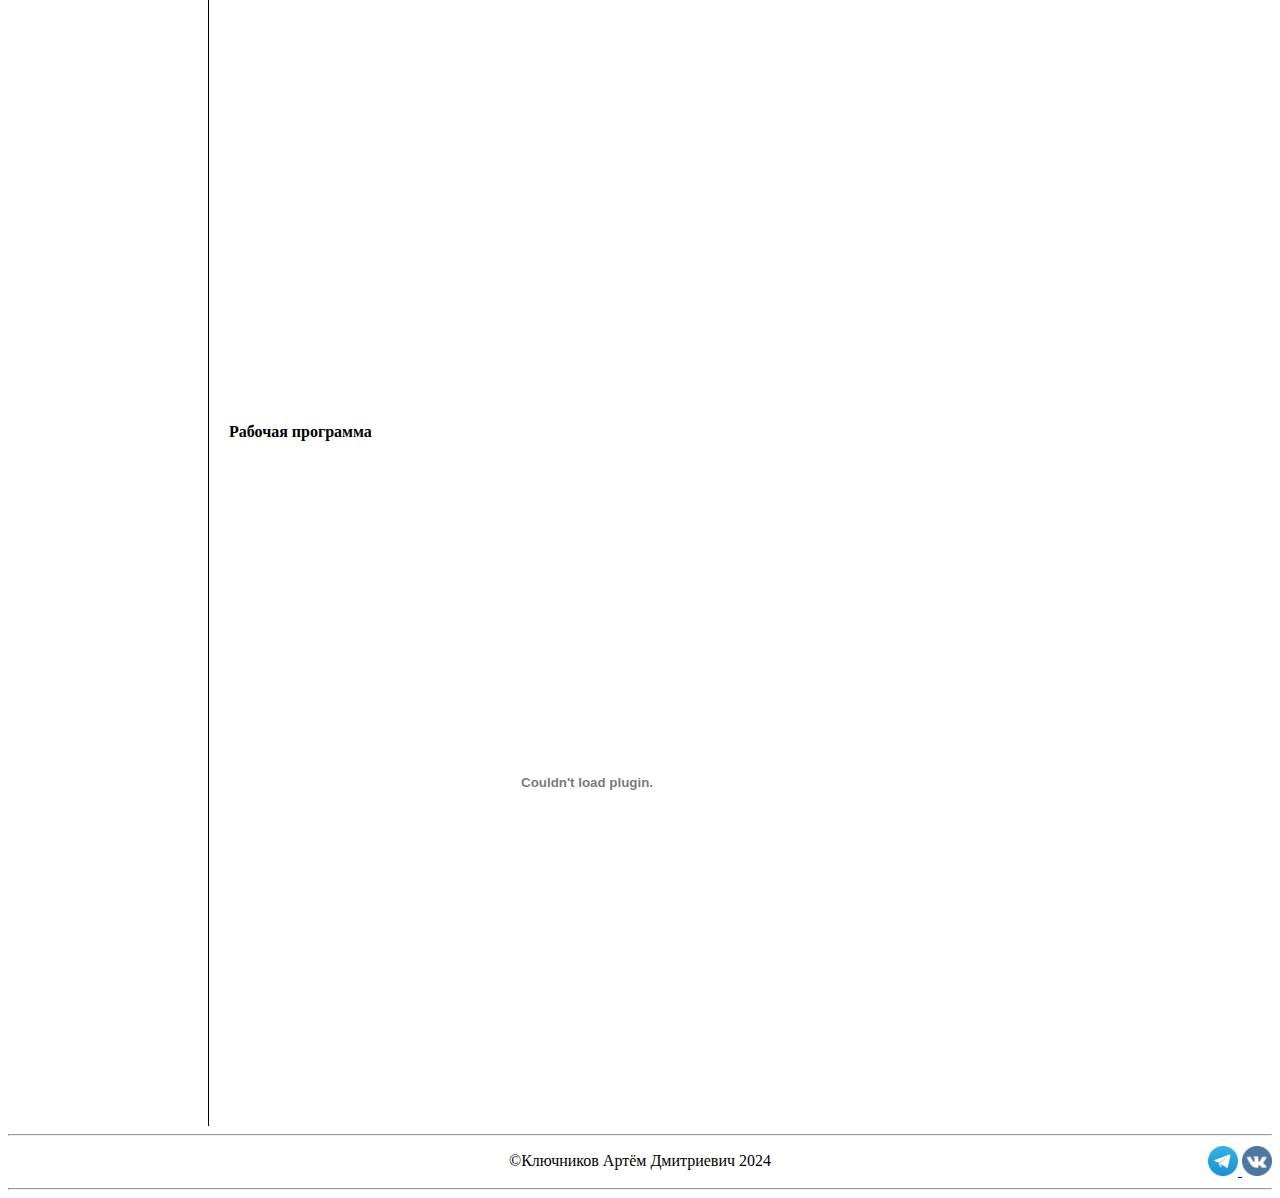
<file: Frontend/lesson_1/index3.html>
<!DOCTYPE html>
<html lang="ru">    <!-- Основной язык страницы -->
<head>
    <meta charset="UTF-8">      <!-- Установка кодировки символов текста веб-страницы -->
    <title>Веб-разработка</title>       <!-- Заголовок страницы -->
    <link rel="stylesheet" type="text/css" href="style.css">
    <link rel="icon" type="image/x-icon" href="/img/favicon.ico"> <!-- Установка фавикона -->
</head>
<body>
	<header>    <!-- Шапка страницы -->
        <img class="logo_img" src="img/logo.png" alt="logo">      <!-- Размещение и масштабирование логотипа -->
        <p class="logo_title">Logo</p>
        <div class="identification">
            <p>Группа: ЭФБО-09-23</p>
            <p>Ключников Артём Дмитриевич</p>
        </div>
        <hr>     <!-- Здесь и дальше: горизонтальная линия -->
        <nav class="horizontal-nav">    <!-- Перечень основных навигационных ссылок (технически работает лишь две)--> 
            <ul>
                <li><a href="index.html">Главная</a></li>           <!-- Ссылка на текущую страницу -->
                <li><a href="index2.html">Второй макет</a></li>     <!-- Ссылка на второй макет -->
                <li><a href="index3.html">Первый семестр</a></li>
                <li><a>Второй семестр</a></li>
                <li><a>Услуги</a></li>
                <li><a>Авторизация</a></li>
            </ul>
        </nav>
        <hr>
    </header>       
    <aside id="sidebar">         <!-- Боковая панель с якорными ссылками -->
        <h5 >Навигация по странице</h5>  <!-- Загловок боковой панели -->
        <ul>
            <li><a href="#lectures">Лекции</a></li>
            <li><a href="#backend">Практики</a></li>
			<li><a href="#address">Адрес ВУЗа</a></li>
			<li><a href="#program">Рабочая программа</a></li>
        </ul>
    </aside>
	<main class="content">
		<h2>Первый семестр</h2>
		<h4 id="lectures">Лекции</h4>
		<table>
			<tr>
				<th>№</th>
				<th>Тема</th>
				<th>Посещение</th>
			</tr>
			<tr>
				<td>1</td>
				<td>Основы языка HTML</td>
				<td><input type="checkbox" checked></td>
			</tr>
			<tr>
				<td>2</td>
				<td>Углубленное изучение HTML</td>
				<td><input type="checkbox"></td>
			</tr>
			<tr>
				<td>3</td>
				<td>Основы работы с CSS</td>
				<td><input type="checkbox"></td>
			</tr>
			<tr>
				<td>4</td>
				<td>Адаптивная вёрстка Flexbox и Grid Layout</td>
				<td><input type="checkbox"></td>
			</tr>
			<tr>
				<td>5</td>
				<td>Bootstrap - работа с фреймворком</td>
				<td><input type="checkbox"></td>
			</tr>
			<tr>
				<td>6</td>
				<td>Основы языка JavaScript</td>
				<td><input type="checkbox"></td>
			</tr>
			<tr>
				<td>7</td>
				<td>Работа с DOM и событиями в JavaScript</td>
				<td><input type="checkbox"></td>
			</tr>
			<tr>
				<td>8</td>
				<td>Введение в GitHub и GitHub Pages</td>
				<td><input type="checkbox"></td>
			</tr>
		</table>


		<h4 id="practices">Практики</h4>
		<table>
			<tr>
				<th>№</th>
				<th>Тема</th>
				<th>Посещение</th>
				<th>Выполнение</th>
			</tr>
			<tr>
				<td>1</td>
				<td>Основы языка HTML</td>
				<td><input type="checkbox" checked></td>
				<td><input type="checkbox" checked></td>
			</tr>
			<tr>
				<td>2</td>
				<td>Формы и кнопки HTML</td>
				<td><input type="checkbox"></td>
				<td><input type="checkbox"></td>
			</tr>
			<tr>
				<td>3</td>
				<td>Таблицы и интерактивные элементы HTML</td>
				<td><input type="checkbox"></td>
				<td><input type="checkbox"></td>
			</tr>
			<tr>
				<td>4</td>
				<td>Основы работы с CSS</td>
				<td><input type="checkbox"></td>
				<td><input type="checkbox"></td>
			</tr>
			<tr>
				<td>5</td>
				<td>Работа с классами CSS</td>
				<td><input type="checkbox"></td>
				<td><input type="checkbox"></td>
			</tr>
			<tr>
				<td>6</td>
				<td>Работа с сетками и разметкой в HTML</td>
				<td><input type="checkbox"></td>
				<td><input type="checkbox"></td>
			</tr>
			<tr>
				<td>7</td>
				<td>Адаптивная вёрстка</td>
				<td><input type="checkbox"></td>
				<td><input type="checkbox"></td>
			</tr>
			<tr>
				<td>8</td>
				<td>Bootstrap</td>
				<td><input type="checkbox"></td>
				<td><input type="checkbox"></td>
			</tr>
			<tr>
				<td>9</td>
				<td>Основы языка JavaScript</td>
				<td><input type="checkbox"></td>
				<td><input type="checkbox"></td>
			</tr>
			<tr>
				<td>10</td>
				<td>Базовые задачи на JS</td>
				<td><input type="checkbox"></td>
				<td><input type="checkbox"></td>
			</tr>
			<tr>
				<td>11</td>
				<td>DOM-структура приложений и работа с объектами в языке JS</td>
				<td><input type="checkbox"></td>
				<td><input type="checkbox"></td>
			</tr>
			<tr>
				<td>12</td>
				<td>Встраивание скриптов</td>
				<td><input type="checkbox"></td>
				<td><input type="checkbox"></td>
			</tr>
			<tr>
				<td>13</td>
				<td>Отладка сценариев</td>
				<td><input type="checkbox"></td>
				<td><input type="checkbox"></td>
			</tr>
			<tr>
				<td>14</td>
				<td>Анимации и работа с ними</td>
				<td><input type="checkbox"></td>
				<td><input type="checkbox"></td>
			</tr>
			<tr>
				<td>15</td>
				<td>GitHub</td>
				<td><input type="checkbox"></td>
				<td><input type="checkbox"></td>
			</tr>
			<tr>
				<td>16</td>
				<td>Защита проекта</td>
				<td><input type="checkbox"></td>
				<td><input type="checkbox"></td>
			</tr>
		</table>
		<h4 id="address">Занятия проходят по адресу Просп. Вернадского, 78, стр.4, Москва</h4>
		<iframe src="https://yandex.ru/map-widget/v1/?um=constructor%3Af1d14257a009dd45817b0fa1d54fb8a4abd848799eef46a34f7798c2ccf1d5fa&amp;source=constructor" width="70%" height="640" frameborder="0"></iframe>
		<h4 id="program">Рабочая программа</h4>
    	<embed src="docs/p3HTML.pdf" type="application/pdf" width="70%" height="640">
	</main>
	<footer>
        <hr>
        <p id="copyrightInfo">©Ключников Артём Дмитриевич 2024</p>      <!-- Copyright-информация -->
        <div id="copyrightLinks">
            <a href="https://web.telegram.org/a/">      <!-- Ссылка на соцсеть в виде значка -->
                <img src="/img/tg.png" width="30" height="30" alt="tg icon">
            </a>
            <a href="https://vk.com/">
                <img src="/img/vk.png" width="30" height="30" alt="vk icon">
            </a>
        </div>
        <hr>
    </footer>
</body>
</html>
</file>
<file: styles.css>
h1, h2, h3, h4, h5, h6 {
    font-family: 'Gill Sans', 'Gill Sans MT', 'Calibri', 'Trebuchet MS', sans-serif;
}


p {
    font-family: Arial, Helvetica, sans-serif;
    transition: background-color 0.5s ease;
}

.table-hidden {
    display: none;
    transition: display 1s;
}

.table-show {
    display: block;
}

.popup {
    position: fixed;
    top: 50%;
    left: 50%;
    transform: translate(-50%, -50%);
    padding: 10px 20px;
    background-color: #f4f4f4;
    border: 1px solid green;
    border-radius: 5px;
    z-index: 9999;
}


.modal {
    display: none;
    position: fixed;
    z-index: 1001;
    left: 0;
    top: 0;
    width: 100%;
    height: 100%;
    overflow: auto;
    background-color: rgba(0,0,0,0.4);
}

.modal-content {
    background-color: #fefefe;
    margin: 1% auto;
    padding: 15px;
    border: 1px solid #888;
    width: 70%;
}

.close {
    color: #aaa;
    float: right;
    font-size: 28px;
    font-weight: bold;
}

.close:hover, .close:focus {
    color: black;
    text-decoration: none;
    cursor: pointer;
}

.form-container label {
    display: inline-block;
    width: 120px;
    text-align: right;
    padding-right: 10px;
}

.form-container input, .form-container textarea {
    display: inline-block;
    width: 60%;
    box-sizing: border-box;
    vertical-align: top;
    padding: 5px;
    border: 1px solid #ccc;
}

.form-container textarea {
    max-width: 60%;
}

.head-background {
    padding: 10px 20px 30px;
    margin-top: -10px;
    height: 80px;
    background: url('/img/luxury.jpg') center/cover;
}

.identification {
    margin-top: -100px;
    text-align: right;
}

.logo_img {
    margin-left: 30px;
    width: 60px;
    height: 60px;
}

.logo_title {
    margin: 1px 0 40px 40px;
}

.content {
    margin-left: 15%;
    padding: 20px;
    box-sizing: border-box;
    border-left: 1px solid #000;
    background: url('/img/PURPLE.jpg') center/cover;
    color: #1b1b1b;
}

.main-background {
    background: url('/img/PURPLE.jpg') center/cover;
}

.content h2 {
    text-align: center;
    padding-bottom: 30px;
}

.content h3, .content p {
    margin-left: 25px;
}

#sidebar {
    margin-left: -1%;
    color: #cb70ff;
    width: 16%;
    height: 100vh;
    float: left;
    background: url('/img/aside.jpg') center/cover;
}

#sidebar ul {
    list-style: none;
    padding: 0;
    margin: 0;
}

#sidebar ul li {
    padding: 10px;
}

#sidebar h5 {

    margin-left: 10px;
}

#sidebar ul li a {
    font-family: Arial, Helvetica, sans-serif;
    color: #fff;
    text-decoration: none;
    display: block;
}

#sidebar ul li a:hover {
    color: #c192f0;
}

#sidebar ul li a:active {
    color: #ff9900;
}

#copyrightInfo {
    text-align: center;
}

#copyrightLinks {
    text-align: right;
    margin-top: -40px;
}

#laptopImg {
    margin-top: -5%;
    float: right;
}

table {
    border-collapse: collapse;
    width: 70%;
}

th, td {
    border: 1px solid #6e6e6e;
    padding: 8px;
}

th {
    background-color: #c192f0;
    color: #330038;
    font-weight: bold;
    text-align: center;
    padding: 10px;
}

td:first-child, th:first-child {
    width: 5%;
}

td:nth-child(2), th:nth-child(2) {
    width: 70%;
}

tr:nth-child(even) {
    background-color: #f2f2f2;
}

tr:nth-child(odd) {
    background-color: #d9d9d9;
}

.mainPageVideo {
    display: block;
    margin: 0 auto;
}

#introduction {
    margin: 8% 30px;
    margin-right: 60%;
}

button {
    background-color: #c192f0;
    color: #000;
    padding: 10px 20px;
    border: none;
    border-radius: 5px;
    cursor: pointer;
    box-shadow: 0 8px 16px rgba(0, 0, 0, 0.2);
}

button:hover {
    background-color: #9a6bc9;
}

button:active {
    background-color: #ff9900;
}

footer {
    height: 65px;
    width: 100%;
    margin-bottom: -30px;
    background-color: #2b2b2b;
    color: #fff;
    border: 1px solid #000;
    box-sizing: border-box;
}


.nav-menu {
    list-style-type: none;
    padding: 0;
    display: flex; /* Flexbox для навигационного меню */
    justify-content: space-around; /* Равномерное распределение */
    height: 70px;
    width: 100%;
    background-color: #c192f0;
    border: 1px solid #000;
    align-items: center;
    box-sizing: border-box;
    margin: 0 0 0 0;
}

  
.nav-menu li {
    padding: 10px; /* Добавление отступов вокруг текста */
    display: inline-block;
    font-family: Arial, sans-serif;
    color: #3b003d;
}
  
.nav-menu a {
    text-decoration: none; /* Удаление подчеркивания ссылок */
    color: black; /* Цвет текста */
}

  .nav-menu li a:hover {
    color: #fff;  
}

  .nav-menu li a:active {
    transform: scale(0.9);
    color: #ff9900;
    text-shadow: 2px 2px 5px rgba(0, 0, 0, 0.2);
}
  

.product-card {
    background-color: #f4f4f4;
    border: 1px solid #ccc;
    padding: 20px;
    display: flex;
    flex-direction: column;
    position: relative; /* Для абсолютного позиционирования вложенного элемента */
    background-color: #c192f05d;
}

.product-card:hover {
    background-color: #e6e6e6a1;
}

.product-card p {
    text-align: center;
    margin-left: 10px;
}

.grid-container {
    display: grid; /* Grid Layout */
    grid-template-columns: repeat(3, 1fr); /* 3 колонки */
    grid-template-rows: repeat(2, auto); /* 2 строки */
    gap: 10px; /* Промежуток между элементами */
    padding: 20px;
}

@media (orientation: portrait) {
    #sidebar {
        font-size: small;
        margin-left: -2%;
        width: 22%;
    }

    .content {
        margin-left: 20%;
    }
    
    .nav-menu li {
        padding: 8px; /* Добавление отступов вокруг текста */
        font-size: small;
    }

    table {
        font-size: smaller;
    }

    th, td {
        padding: 2px;
    }

    .grid-container {
        grid-template-columns: repeat(1, 1fr); /* 3 колонки */
        grid-template-rows: repeat(auto); /* 2 строки */
    }
    .modal-content {
        font-size: smaller;
        background-color: #fefefe;
        margin: 1% auto;
        padding: 15px;
        border: 1px solid #888;
        width: 90%;
    }
}

header {
    position: fixed;
    margin-left: -8px;
    width: 100%;
    top: 0;
    z-index: 1000;
}

.no-header {
    margin-top: 180px;
}
</file>
<file: Frontend/style.css>
/* Стили для модального окна */
.modal {
    display: none; /* Скрываем модальное окно по умолчанию */
    position: fixed;
    z-index: 1;
    left: 0;
    top: 0;
    width: 100%;
    height: 100%;
    overflow: auto;
    background-color: rgb(0,0,0); /* Черный фон */
    background-color: rgba(0,0,0,0.4); /* Полупрозрачный фон */
}

.modal-content {
    background-color: #fefefe;
    margin: 5% auto; /* Центрируем модальное окно */
    padding: 20px;
    border: 1px solid #888;
    width: 50%; /* Ширина модального окна */
}

.close {
    color: #aaa; /* Цвет кнопки закрытия */
    float: right;
    font-size: 28px;
    font-weight: bold;
}

.close:hover,
.close:focus {
    color: black;
    text-decoration: none;
    cursor: pointer;
}


.form-container label {
    display: inline-block;
    width: 120px; /* Фиксированная ширина label */
    text-align: right; /* Выравнивание текста по правому краю в label */
    padding-right: 10px; /* Отступ справа для label */
}

.form-container input {
    display: inline-block;
    width: 60%; /* Ширина input */
    box-sizing: border-box; /* Учитываем padding и border в ширине */
    vertical-align: top; /* Выравнивание по верхнему краю */
    padding: 5px; /* Поля input */
    border: 1px solid #ccc; /* Граница input */
}
.form-container textarea {
    display: inline-block;
    width: 50%; /* Ширина input */
    box-sizing: border-box; /* Учитываем padding и border в ширине */
    vertical-align: top; /* Выравнивание по верхнему краю */
    padding: 5px; /* Поля input */
    border: 1px solid #ccc; /* Граница input */
    max-width: 60%;
}


.identification {
    margin-top: -100px;
    text-align: right;
}
.logo_img {
    margin-left: 30px;
    width: 40px;
    height: 40px;
}
.logo_title {
    margin-left: 30px;
    margin-top: 1px;
    margin-bottom: 40px;
}

.horizontal-nav {
    list-style-type: none; /* Убираем маркеры списка */
    padding: 0; /* Убираем внешние отступы */
}

.horizontal-nav li {
    display: inline-block; /* Отображение в одну строку */
    margin-right: 10px; /* Добавляем небольшой отступ между элементами */
}



.content {
    margin-left: 200px; /* Учитываем ширину боковой панели */
    padding: 20px;
    box-sizing: border-box; /* Учитываем padding в расчете ширины блока */
    border-left: 1px solid #000000;
}

#sidebar {
    width: 200px;
    height: 10vh;
    top: 250px;
    left: 0;
    float: left;
    background-color: #fff;
    color: #000000;
}

#sidebar ul {
    list-style: none;
    padding: 0;
    margin: 0;
}

#sidebar ul li {
    padding: 10px;
}

#sidebar ul li a {
    color: #000000;
    text-decoration: none;
    display: block;
}

.content {
    margin-left: 200px; /* Для учета ширины бокового меню */
    padding: 20px;
}

#copyrightInfo {
    text-align: center;
}
#copyrightLinks {
    text-align: right;
    margin-top: -40px;
}


.image-container {
    display: flex; /* Используем flexbox для расположения в одну строку */
}

.image-block {
    margin-right: 20px; /* Добавляем отступ между блоками (картинкой и подписью) */
}

.image-block img {
    max-width: 100%; /* Максимальная ширина для изображения */
}

.image-block p {
    text-align: center; /* Центрируем текст подписи */
}

.image-block button {
    margin-left: 40%;
}

#laptopImg {
    float: right;
}


table {
    border-collapse: collapse;
    width: 70%; /* Ширина всей таблицы */
}
th, td {
    border: 1px solid #6e6e6e;
    padding: 8px;
}

th {
    background-color: #ecc900; /* Уникальный цвет для шапки таблицы */
    color: #000000; /* Цвет текста */
    font-weight: bold; /* Жирный шрифт */
    text-align: center; /* Выравнивание текста по центру */
    padding: 10px; /* Отступы вокруг текста */
}

/* Указываем ширину для ячейки No */
td:first-child, th:first-child {
    width: 5%; /* Ширина ячейки No - 50px */
}

/* Указываем ширину для ячейки Тема */
td:nth-child(2), th:nth-child(2) {
    width: 70%;
}
tr:nth-child(even) {
    background-color: #f2f2f2; /* Цвет для четных строк */
}

tr:nth-child(odd) {
    background-color: #d9d9d9; /* Цвет для нечетных строк */
}

.mainPageVideo {
    display: block; /* Сделать видео блочным элементом */
    margin: 0 auto; /* Автоматическое центрирование по горизонтали */
}

#introduction {
    margin-top: 120px;
    margin-bottom: 120px;
}
</file>
<file: Frontend/lesson_1/style.css>
/* Стили для модального окна */
.modal {
    display: none; /* Скрываем модальное окно по умолчанию */
    position: fixed;
    z-index: 1;
    left: 0;
    top: 0;
    width: 100%;
    height: 100%;
    overflow: auto;
    background-color: rgb(0,0,0); /* Черный фон */
    background-color: rgba(0,0,0,0.4); /* Полупрозрачный фон */
}

.modal-content {
    background-color: #fefefe;
    margin: 5% auto; /* Центрируем модальное окно */
    padding: 20px;
    border: 1px solid #888;
    width: 50%; /* Ширина модального окна */
}

.close {
    color: #aaa; /* Цвет кнопки закрытия */
    float: right;
    font-size: 28px;
    font-weight: bold;
}

.close:hover,
.close:focus {
    color: black;
    text-decoration: none;
    cursor: pointer;
}


.form-container label {
    display: inline-block;
    width: 120px; /* Фиксированная ширина label */
    text-align: right; /* Выравнивание текста по правому краю в label */
    padding-right: 10px; /* Отступ справа для label */
}

.form-container input {
    display: inline-block;
    width: 60%; /* Ширина input */
    box-sizing: border-box; /* Учитываем padding и border в ширине */
    vertical-align: top; /* Выравнивание по верхнему краю */
    padding: 5px; /* Поля input */
    border: 1px solid #ccc; /* Граница input */
}
.form-container textarea {
    display: inline-block;
    width: 50%; /* Ширина input */
    box-sizing: border-box; /* Учитываем padding и border в ширине */
    vertical-align: top; /* Выравнивание по верхнему краю */
    padding: 5px; /* Поля input */
    border: 1px solid #ccc; /* Граница input */
    max-width: 60%;
}


.identification {
    margin-top: -100px;
    text-align: right;
}
.logo_img {
    margin-left: 30px;
    width: 40px;
    height: 40px;
}
.logo_title {
    margin-left: 30px;
    margin-top: 1px;
    margin-bottom: 40px;
}

.horizontal-nav {
    list-style-type: none; /* Убираем маркеры списка */
    padding: 0; /* Убираем внешние отступы */
}

.horizontal-nav li {
    display: inline-block; /* Отображение в одну строку */
    margin-right: 10px; /* Добавляем небольшой отступ между элементами */
}



.content {
    margin-left: 200px; /* Учитываем ширину боковой панели */
    padding: 20px;
    box-sizing: border-box; /* Учитываем padding в расчете ширины блока */
    border-left: 1px solid #000000;
}

#sidebar {
    width: 200px;
    height: 10vh;
    top: 250px;
    left: 0;
    float: left;
    background-color: #fff;
    color: #000000;
}

#sidebar ul {
    list-style: none;
    padding: 0;
    margin: 0;
}

#sidebar ul li {
    padding: 10px;
}

#sidebar ul li a {
    color: #000000;
    text-decoration: none;
    display: block;
}

.content {
    margin-left: 200px; /* Для учета ширины бокового меню */
    padding: 20px;
}

#copyrightInfo {
    text-align: center;
}
#copyrightLinks {
    text-align: right;
    margin-top: -40px;
}


.image-container {
    display: flex; /* Используем flexbox для расположения в одну строку */
}

.image-block {
    margin-right: 20px; /* Добавляем отступ между блоками (картинкой и подписью) */
}

.image-block img {
    max-width: 100%; /* Максимальная ширина для изображения */
}

.image-block p {
    text-align: center; /* Центрируем текст подписи */
}

.image-block button {
    margin-left: 40%;
}

#laptopImg {
    float: right;
}


table {
    border-collapse: collapse;
    width: 70%; /* Ширина всей таблицы */
}
th, td {
    border: 1px solid #6e6e6e;
    padding: 8px;
}

th {
    background-color: #ecc900; /* Уникальный цвет для шапки таблицы */
    color: #000000; /* Цвет текста */
    font-weight: bold; /* Жирный шрифт */
    text-align: center; /* Выравнивание текста по центру */
    padding: 10px; /* Отступы вокруг текста */
}

/* Указываем ширину для ячейки No */
td:first-child, th:first-child {
    width: 5%; /* Ширина ячейки No - 50px */
}

/* Указываем ширину для ячейки Тема */
td:nth-child(2), th:nth-child(2) {
    width: 70%;
}
tr:nth-child(even) {
    background-color: #f2f2f2; /* Цвет для четных строк */
}

tr:nth-child(odd) {
    background-color: #d9d9d9; /* Цвет для нечетных строк */
}

.mainPageVideo {
    display: block; /* Сделать видео блочным элементом */
    margin: 0 auto; /* Автоматическое центрирование по горизонтали */
}

#introduction {
    margin-top: 120px;
    margin-bottom: 120px;
}
</file>
